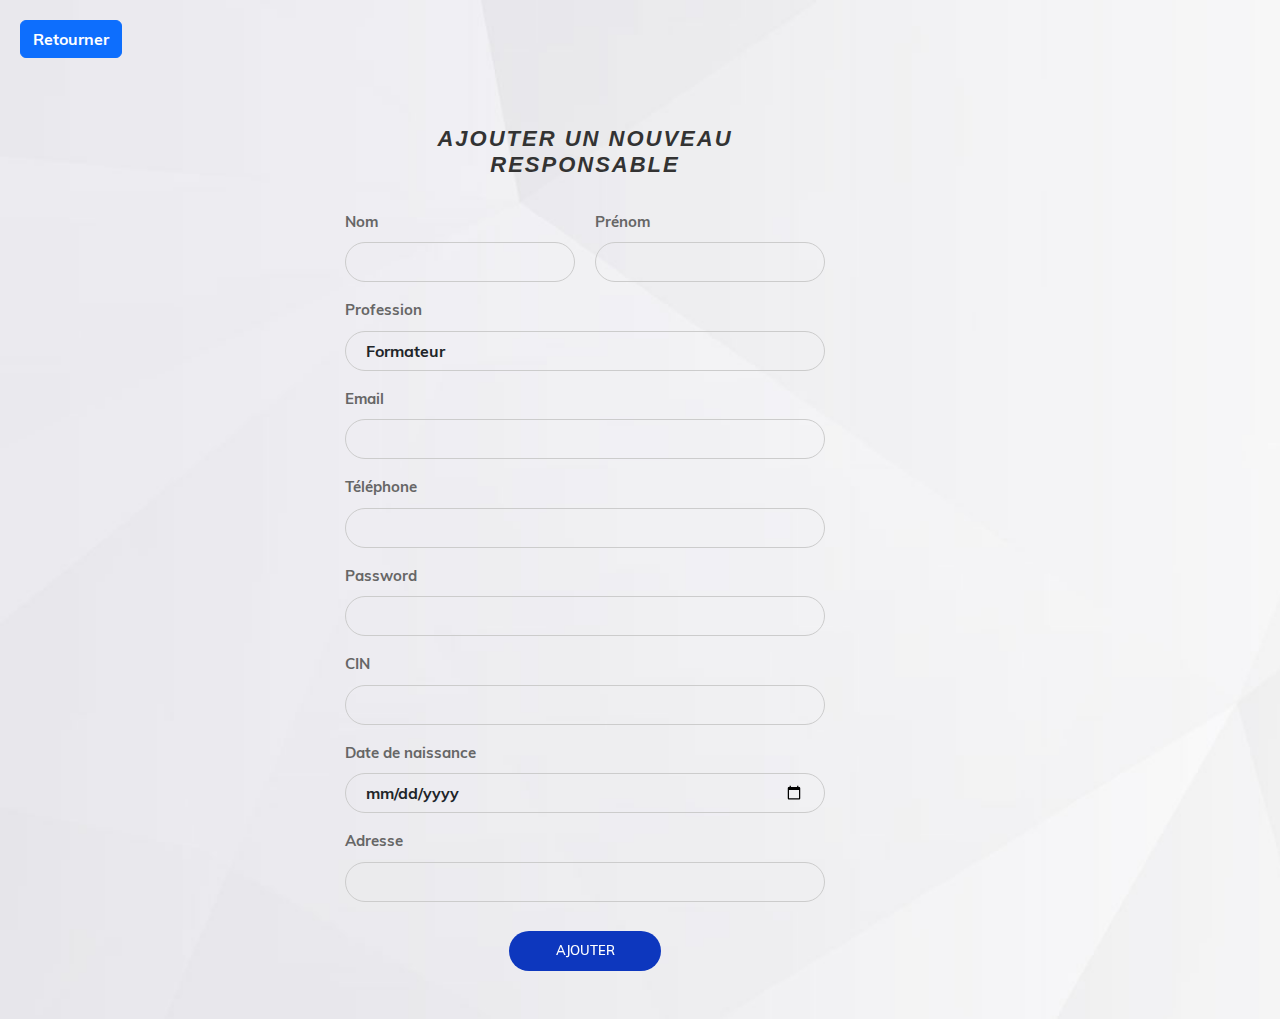
<file: adminn/Actions/ajouter.html>
<!DOCTYPE html>
<html>
	<head>
		<meta charset="utf-8">
		<title>Ajouter un nouvel utilisateur</title>
		<meta name="viewport" content="width=device-width, initial-scale=1.0">

		<!-- MATERIAL DESIGN ICONIC FONT -->
		<link rel="stylesheet" href="https://cdn.jsdelivr.net/npm/bootstrap@5.2.3/dist/css/bootstrap.min.css">
		<link rel="stylesheet" href="../fonts/material-design-iconic-font/css/material-design-iconic-font.min.css"/>
		
		<!-- STYLE CSS -->
		<link rel="stylesheet" href="../css/style.css"/>
	</head>

	<body>

		<div class="wrapper" style="background-image: url('../images/bg-registration-form-2.jpg');">
			<div class="accueil">
				<a class="btn btn-primary" href="../administrateur_accueil.php" style="text-decoration: none;">Retourner</a>
			</div>
			<div class="inner">
				<form method="post" action="../admin/utilisateur_controller.php?action=ajouter">
					<h3><strong><em>Ajouter un nouveau responsable</em></strong></h3>
					<div class="form-group">
						<div class="form-wrapper">
							<label for="">Nom</label>
							<input type="text" name="lastName" class="form-control" required>
						</div>
						<div class="form-wrapper">
							<label for="">Prénom</label>
							<input type="text" name="firstName" class="form-control" required>
						</div>
					</div>
					<div class="form-wrapper">
						<label for="">Profession</label>
						<select class="form-control" name="profession">
							<option value="Formateur">Formateur</option>
							<option value="Responsable de formation">Responsable de formation</option>
							<option value="Comptable">Comptable</option>
							<option value="Receptionniste">Receptionniste</option>
						</select>
					</div>
					<div class="form-wrapper">
						<label for="">Email</label>
						<input type="text" name="email" class="form-control" required>
					</div>
					<input type="hidden" name="status" value="0">
					<div class="form-wrapper">
						<label for="">Téléphone</label>
						<input type="tele" name="telephone" class="form-control" required>
					</div>
					<div class="form-wrapper">
						<label for="">Password</label>
						<input type="password" name="password" class="form-control" required>
					</div>
					<div class="form-wrapper">
						<label for="">CIN</label>
						<input type="text" name="CIN" class="form-control" required>
					</div>
					<div class="form-wrapper">
						<label for="">Date de naissance</label>
						<input type="date" name="birthdate" class="form-control" required>
					</div>
					<div class="form-wrapper">
						<label for="">Adresse</label>
						<input type="text" name="adress" class="form-control" required>
					</div>
					<button type="submit" value="Ajouter">Ajouter</button>
				</form>
			</div>
		</div>
		
	</body><!-- This templates was made by Colorlib (https://colorlib.com) -->
</html>
</file>
<file: adminn/css/style.css>
@font-face {
  font-family: "Muli-Regular";
  src: url("../fonts/muli/Muli-Regular.ttf"); }
@font-face {
  font-family: "Muli-SemiBold";
  src: url("../fonts/muli/Muli-SemiBold.ttf"); }
@font-face {
  font-family: "Muli-Bold";
  src: url("../fonts/muli/Muli-Bold.ttf"); }
* {
  -webkit-box-sizing: border-box;
  -moz-box-sizing: border-box;
  box-sizing: border-box; }

body {
  font-family: "Muli-Bold";
  color: #666;
  font-size: 15px;
  margin: 0;
  overflow-x: hidden;
   }

header {
  margin-left: 50px;
  margin-top: 15px;
}



input, textarea, select, button {
  font-family: "Muli-Regular";
  color: #333;
  font-size: 13px; }

p, h1, h2, h3, h4, h5, h6, ul {
  margin: 0; }

img {
  max-width: 100%; }

ul {
  padding-left: 0;
  margin-bottom: 0; }

a:hover {
  text-decoration: none; }

:focus {
  outline: none; }

.wrapper {
  min-height: 100vh;
  background-size: cover;
  background-repeat: no-repeat;
  display: block;
  align-items: center; }

.inner {
  min-width: 1050px;
  margin-left: 300px;
  padding-top: 68px;
  padding-bottom: 48px;
   }
  .inner h3 {
    text-transform: uppercase;
    font-size: 22px;
    font-family: 'Trebuchet MS', 'Lucida Sans Unicode', 'Lucida Grande', 'Lucida Sans', Arial, sans-serif;
    text-align: center;
    margin-bottom: 32px;
    color: #333;
    letter-spacing: 2px; }

.accueil{
  padding-top: 20px;
  padding-left: 20px;
}

form {
  width: 50%;
  padding-left: 45px; }

.form-group {
  display: flex; }
  .form-group .form-wrapper {
    width: 50%; }
    .form-group .form-wrapper:first-child {
      margin-right: 20px; }

.form-wrapper {
  margin-bottom: 17px; }
  .form-wrapper label {
    margin-bottom: 9px;
    display: block; }

.form-control {
  border: 1px solid #ccc;
  display: block;
  width: 100%;
  height: 40px;
  padding: 0 20px;
  border-radius: 20px;
  font-family: "Muli-Bold";
  background: none; }
  .form-control:focus {
    border: 1px solid blue; }

select {
  -moz-appearance: none;
  -webkit-appearance: none;
  cursor: pointer;
  padding-left: 20px; }
  select option[value=""][disabled] {
    display: none; }

button {
  border: none;
  width: 152px;
  height: 40px;
  margin: auto;
  margin-top: 29px;
  cursor: pointer;
  display: flex;
  align-items: center;
  justify-content: center;
  padding: 0;
  background: #0d37be;
  font-size: 13px;
  color: #fff;
  text-transform: uppercase;
  font-family: "Muli-SemiBold";
  border-radius: 20px;
  overflow: hidden;
  -webkit-transform: perspective(1px) translateZ(0);
  transform: perspective(1px) translateZ(0);
  box-shadow: 0 0 1px rgba(0, 0, 0, 0);
  position: relative;
  -webkit-transition-property: color;
  transition-property: color;
  -webkit-transition-duration: 0.5s;
  transition-duration: 0.5s; }
  button:before {
    content: "";
    position: absolute;
    z-index: -1;
    top: 0;
    left: 0;
    right: 0;
    bottom: 0;
    background: #739df8;
    -webkit-transform: scaleX(0);
    transform: scaleX(0);
    -webkit-transform-origin: 0 50%;
    transform-origin: 0 50%;
    -webkit-transition-property: transform;
    transition-property: transform;
    -webkit-transition-duration: 0.5s;
    transition-duration: 0.5s;
    -webkit-transition-timing-function: ease-out;
    transition-timing-function: ease-out; }
  button:hover:before {
    -webkit-transform: scaleX(1);
    transform: scaleX(1);
    -webkit-transition-timing-function: cubic-bezier(0.52, 1.64, 0.37, 0.66);
    transition-timing-function: cubic-bezier(0.52, 1.64, 0.37, 0.66); }

.checkbox {
  position: relative; }
  .checkbox label {
    padding-left: 22px;
    cursor: pointer; }
  .checkbox input {
    position: absolute;
    opacity: 0;
    cursor: pointer; }
  .checkbox input:checked ~ .checkmark:after {
    display: block; }

.checkmark {
  position: absolute;
  top: 50%;
  left: 0;
  transform: translateY(-50%);
  height: 12px;
  width: 13px;
  border-radius: 2px;
  background-color: #ebebeb;
  border: 1px solid #ccc;
  font-family: Material-Design-Iconic-Font;
  color: #000;
  font-size: 10px;
  font-weight: bolder; }
  .checkmark:after {
    position: absolute;
    top: 50%;
    left: 50%;
    transform: translate(-50%, -50%);
    display: none;
    content: '\f26b'; }

@media (max-width: 991px) {
  .inner {
    min-width: 768px; } }
@media (max-width: 767px) {
  .inner {
    min-width: auto;
    background: none;
    padding-top: 0;
    padding-bottom: 0; }

  form {
    width: 100%;
    padding-right: 15px;
    padding-left: 15px; } }



/*# sourceMappingURL=style.css.map */
</file>
<file: adminn/fonts/material-design-iconic-font/css/material-design-iconic-font.min.css>
@font-face{font-family:Material-Design-Iconic-Font;src:url(../fonts/Material-Design-Iconic-Font.woff2?v=2.2.0) format('woff2'),url(../fonts/Material-Design-Iconic-Font.woff?v=2.2.0) format('woff'),url(../fonts/Material-Design-Iconic-Font.ttf?v=2.2.0) format('truetype')}.zmdi{display:inline-block;font:normal normal normal 14px/1 'Material-Design-Iconic-Font';font-size:inherit;text-rendering:auto;-webkit-font-smoothing:antialiased;-moz-osx-font-smoothing:grayscale}.zmdi-hc-lg{font-size:1.33333333em;line-height:.75em;vertical-align:-15%}.zmdi-hc-2x{font-size:2em}.zmdi-hc-3x{font-size:3em}.zmdi-hc-4x{font-size:4em}.zmdi-hc-5x{font-size:5em}.zmdi-hc-fw{width:1.28571429em;text-align:center}.zmdi-hc-ul{padding-left:0;margin-left:2.14285714em;list-style-type:none}.zmdi-hc-ul>li{position:relative}.zmdi-hc-li{position:absolute;left:-2.14285714em;width:2.14285714em;top:.14285714em;text-align:center}.zmdi-hc-li.zmdi-hc-lg{left:-1.85714286em}.zmdi-hc-border{padding:.1em .25em;border:solid .1em #9e9e9e;border-radius:2px}.zmdi-hc-border-circle{padding:.1em .25em;border:solid .1em #9e9e9e;border-radius:50%}.zmdi.pull-left{float:left;margin-right:.15em}.zmdi.pull-right{float:right;margin-left:.15em}.zmdi-hc-spin{-webkit-animation:zmdi-spin 1.5s infinite linear;animation:zmdi-spin 1.5s infinite linear}.zmdi-hc-spin-reverse{-webkit-animation:zmdi-spin-reverse 1.5s infinite linear;animation:zmdi-spin-reverse 1.5s infinite linear}@-webkit-keyframes zmdi-spin{0%{-webkit-transform:rotate(0deg);transform:rotate(0deg)}100%{-webkit-transform:rotate(359deg);transform:rotate(359deg)}}@keyframes zmdi-spin{0%{-webkit-transform:rotate(0deg);transform:rotate(0deg)}100%{-webkit-transform:rotate(359deg);transform:rotate(359deg)}}@-webkit-keyframes zmdi-spin-reverse{0%{-webkit-transform:rotate(0deg);transform:rotate(0deg)}100%{-webkit-transform:rotate(-359deg);transform:rotate(-359deg)}}@keyframes zmdi-spin-reverse{0%{-webkit-transform:rotate(0deg);transform:rotate(0deg)}100%{-webkit-transform:rotate(-359deg);transform:rotate(-359deg)}}.zmdi-hc-rotate-90{-webkit-transform:rotate(90deg);-ms-transform:rotate(90deg);transform:rotate(90deg)}.zmdi-hc-rotate-180{-webkit-transform:rotate(180deg);-ms-transform:rotate(180deg);transform:rotate(180deg)}.zmdi-hc-rotate-270{-webkit-transform:rotate(270deg);-ms-transform:rotate(270deg);transform:rotate(270deg)}.zmdi-hc-flip-horizontal{-webkit-transform:scale(-1,1);-ms-transform:scale(-1,1);transform:scale(-1,1)}.zmdi-hc-flip-vertical{-webkit-transform:scale(1,-1);-ms-transform:scale(1,-1);transform:scale(1,-1)}.zmdi-hc-stack{position:relative;display:inline-block;width:2em;height:2em;line-height:2em;vertical-align:middle}.zmdi-hc-stack-1x,.zmdi-hc-stack-2x{position:absolute;left:0;width:100%;text-align:center}.zmdi-hc-stack-1x{line-height:inherit}.zmdi-hc-stack-2x{font-size:2em}.zmdi-hc-inverse{color:#fff}.zmdi-3d-rotation:before{content:'\f101'}.zmdi-airplane-off:before{content:'\f102'}.zmdi-airplane:before{content:'\f103'}.zmdi-album:before{content:'\f104'}.zmdi-archive:before{content:'\f105'}.zmdi-assignment-account:before{content:'\f106'}.zmdi-assignment-alert:before{content:'\f107'}.zmdi-assignment-check:before{content:'\f108'}.zmdi-assignment-o:before{content:'\f109'}.zmdi-assignment-return:before{content:'\f10a'}.zmdi-assignment-returned:before{content:'\f10b'}.zmdi-assignment:before{content:'\f10c'}.zmdi-attachment-alt:before{content:'\f10d'}.zmdi-attachment:before{content:'\f10e'}.zmdi-audio:before{content:'\f10f'}.zmdi-badge-check:before{content:'\f110'}.zmdi-balance-wallet:before{content:'\f111'}.zmdi-balance:before{content:'\f112'}.zmdi-battery-alert:before{content:'\f113'}.zmdi-battery-flash:before{content:'\f114'}.zmdi-battery-unknown:before{content:'\f115'}.zmdi-battery:before{content:'\f116'}.zmdi-bike:before{content:'\f117'}.zmdi-block-alt:before{content:'\f118'}.zmdi-block:before{content:'\f119'}.zmdi-boat:before{content:'\f11a'}.zmdi-book-image:before{content:'\f11b'}.zmdi-book:before{content:'\f11c'}.zmdi-bookmark-outline:before{content:'\f11d'}.zmdi-bookmark:before{content:'\f11e'}.zmdi-brush:before{content:'\f11f'}.zmdi-bug:before{content:'\f120'}.zmdi-bus:before{content:'\f121'}.zmdi-cake:before{content:'\f122'}.zmdi-car-taxi:before{content:'\f123'}.zmdi-car-wash:before{content:'\f124'}.zmdi-car:before{content:'\f125'}.zmdi-card-giftcard:before{content:'\f126'}.zmdi-card-membership:before{content:'\f127'}.zmdi-card-travel:before{content:'\f128'}.zmdi-card:before{content:'\f129'}.zmdi-case-check:before{content:'\f12a'}.zmdi-case-download:before{content:'\f12b'}.zmdi-case-play:before{content:'\f12c'}.zmdi-case:before{content:'\f12d'}.zmdi-cast-connected:before{content:'\f12e'}.zmdi-cast:before{content:'\f12f'}.zmdi-chart-donut:before{content:'\f130'}.zmdi-chart:before{content:'\f131'}.zmdi-city-alt:before{content:'\f132'}.zmdi-city:before{content:'\f133'}.zmdi-close-circle-o:before{content:'\f134'}.zmdi-close-circle:before{content:'\f135'}.zmdi-close:before{content:'\f136'}.zmdi-cocktail:before{content:'\f137'}.zmdi-code-setting:before{content:'\f138'}.zmdi-code-smartphone:before{content:'\f139'}.zmdi-code:before{content:'\f13a'}.zmdi-coffee:before{content:'\f13b'}.zmdi-collection-bookmark:before{content:'\f13c'}.zmdi-collection-case-play:before{content:'\f13d'}.zmdi-collection-folder-image:before{content:'\f13e'}.zmdi-collection-image-o:before{content:'\f13f'}.zmdi-collection-image:before{content:'\f140'}.zmdi-collection-item-1:before{content:'\f141'}.zmdi-collection-item-2:before{content:'\f142'}.zmdi-collection-item-3:before{content:'\f143'}.zmdi-collection-item-4:before{content:'\f144'}.zmdi-collection-item-5:before{content:'\f145'}.zmdi-collection-item-6:before{content:'\f146'}.zmdi-collection-item-7:before{content:'\f147'}.zmdi-collection-item-8:before{content:'\f148'}.zmdi-collection-item-9-plus:before{content:'\f149'}.zmdi-collection-item-9:before{content:'\f14a'}.zmdi-collection-item:before{content:'\f14b'}.zmdi-collection-music:before{content:'\f14c'}.zmdi-collection-pdf:before{content:'\f14d'}.zmdi-collection-plus:before{content:'\f14e'}.zmdi-collection-speaker:before{content:'\f14f'}.zmdi-collection-text:before{content:'\f150'}.zmdi-collection-video:before{content:'\f151'}.zmdi-compass:before{content:'\f152'}.zmdi-cutlery:before{content:'\f153'}.zmdi-delete:before{content:'\f154'}.zmdi-dialpad:before{content:'\f155'}.zmdi-dns:before{content:'\f156'}.zmdi-drink:before{content:'\f157'}.zmdi-edit:before{content:'\f158'}.zmdi-email-open:before{content:'\f159'}.zmdi-email:before{content:'\f15a'}.zmdi-eye-off:before{content:'\f15b'}.zmdi-eye:before{content:'\f15c'}.zmdi-eyedropper:before{content:'\f15d'}.zmdi-favorite-outline:before{content:'\f15e'}.zmdi-favorite:before{content:'\f15f'}.zmdi-filter-list:before{content:'\f160'}.zmdi-fire:before{content:'\f161'}.zmdi-flag:before{content:'\f162'}.zmdi-flare:before{content:'\f163'}.zmdi-flash-auto:before{content:'\f164'}.zmdi-flash-off:before{content:'\f165'}.zmdi-flash:before{content:'\f166'}.zmdi-flip:before{content:'\f167'}.zmdi-flower-alt:before{content:'\f168'}.zmdi-flower:before{content:'\f169'}.zmdi-font:before{content:'\f16a'}.zmdi-fullscreen-alt:before{content:'\f16b'}.zmdi-fullscreen-exit:before{content:'\f16c'}.zmdi-fullscreen:before{content:'\f16d'}.zmdi-functions:before{content:'\f16e'}.zmdi-gas-station:before{content:'\f16f'}.zmdi-gesture:before{content:'\f170'}.zmdi-globe-alt:before{content:'\f171'}.zmdi-globe-lock:before{content:'\f172'}.zmdi-globe:before{content:'\f173'}.zmdi-graduation-cap:before{content:'\f174'}.zmdi-home:before{content:'\f175'}.zmdi-hospital-alt:before{content:'\f176'}.zmdi-hospital:before{content:'\f177'}.zmdi-hotel:before{content:'\f178'}.zmdi-hourglass-alt:before{content:'\f179'}.zmdi-hourglass-outline:before{content:'\f17a'}.zmdi-hourglass:before{content:'\f17b'}.zmdi-http:before{content:'\f17c'}.zmdi-image-alt:before{content:'\f17d'}.zmdi-image-o:before{content:'\f17e'}.zmdi-image:before{content:'\f17f'}.zmdi-inbox:before{content:'\f180'}.zmdi-invert-colors-off:before{content:'\f181'}.zmdi-invert-colors:before{content:'\f182'}.zmdi-key:before{content:'\f183'}.zmdi-label-alt-outline:before{content:'\f184'}.zmdi-label-alt:before{content:'\f185'}.zmdi-label-heart:before{content:'\f186'}.zmdi-label:before{content:'\f187'}.zmdi-labels:before{content:'\f188'}.zmdi-lamp:before{content:'\f189'}.zmdi-landscape:before{content:'\f18a'}.zmdi-layers-off:before{content:'\f18b'}.zmdi-layers:before{content:'\f18c'}.zmdi-library:before{content:'\f18d'}.zmdi-link:before{content:'\f18e'}.zmdi-lock-open:before{content:'\f18f'}.zmdi-lock-outline:before{content:'\f190'}.zmdi-lock:before{content:'\f191'}.zmdi-mail-reply-all:before{content:'\f192'}.zmdi-mail-reply:before{content:'\f193'}.zmdi-mail-send:before{content:'\f194'}.zmdi-mall:before{content:'\f195'}.zmdi-map:before{content:'\f196'}.zmdi-menu:before{content:'\f197'}.zmdi-money-box:before{content:'\f198'}.zmdi-money-off:before{content:'\f199'}.zmdi-money:before{content:'\f19a'}.zmdi-more-vert:before{content:'\f19b'}.zmdi-more:before{content:'\f19c'}.zmdi-movie-alt:before{content:'\f19d'}.zmdi-movie:before{content:'\f19e'}.zmdi-nature-people:before{content:'\f19f'}.zmdi-nature:before{content:'\f1a0'}.zmdi-navigation:before{content:'\f1a1'}.zmdi-open-in-browser:before{content:'\f1a2'}.zmdi-open-in-new:before{content:'\f1a3'}.zmdi-palette:before{content:'\f1a4'}.zmdi-parking:before{content:'\f1a5'}.zmdi-pin-account:before{content:'\f1a6'}.zmdi-pin-assistant:before{content:'\f1a7'}.zmdi-pin-drop:before{content:'\f1a8'}.zmdi-pin-help:before{content:'\f1a9'}.zmdi-pin-off:before{content:'\f1aa'}.zmdi-pin:before{content:'\f1ab'}.zmdi-pizza:before{content:'\f1ac'}.zmdi-plaster:before{content:'\f1ad'}.zmdi-power-setting:before{content:'\f1ae'}.zmdi-power:before{content:'\f1af'}.zmdi-print:before{content:'\f1b0'}.zmdi-puzzle-piece:before{content:'\f1b1'}.zmdi-quote:before{content:'\f1b2'}.zmdi-railway:before{content:'\f1b3'}.zmdi-receipt:before{content:'\f1b4'}.zmdi-refresh-alt:before{content:'\f1b5'}.zmdi-refresh-sync-alert:before{content:'\f1b6'}.zmdi-refresh-sync-off:before{content:'\f1b7'}.zmdi-refresh-sync:before{content:'\f1b8'}.zmdi-refresh:before{content:'\f1b9'}.zmdi-roller:before{content:'\f1ba'}.zmdi-ruler:before{content:'\f1bb'}.zmdi-scissors:before{content:'\f1bc'}.zmdi-screen-rotation-lock:before{content:'\f1bd'}.zmdi-screen-rotation:before{content:'\f1be'}.zmdi-search-for:before{content:'\f1bf'}.zmdi-search-in-file:before{content:'\f1c0'}.zmdi-search-in-page:before{content:'\f1c1'}.zmdi-search-replace:before{content:'\f1c2'}.zmdi-search:before{content:'\f1c3'}.zmdi-seat:before{content:'\f1c4'}.zmdi-settings-square:before{content:'\f1c5'}.zmdi-settings:before{content:'\f1c6'}.zmdi-shield-check:before{content:'\f1c7'}.zmdi-shield-security:before{content:'\f1c8'}.zmdi-shopping-basket:before{content:'\f1c9'}.zmdi-shopping-cart-plus:before{content:'\f1ca'}.zmdi-shopping-cart:before{content:'\f1cb'}.zmdi-sign-in:before{content:'\f1cc'}.zmdi-sort-amount-asc:before{content:'\f1cd'}.zmdi-sort-amount-desc:before{content:'\f1ce'}.zmdi-sort-asc:before{content:'\f1cf'}.zmdi-sort-desc:before{content:'\f1d0'}.zmdi-spellcheck:before{content:'\f1d1'}.zmdi-storage:before{content:'\f1d2'}.zmdi-store-24:before{content:'\f1d3'}.zmdi-store:before{content:'\f1d4'}.zmdi-subway:before{content:'\f1d5'}.zmdi-sun:before{content:'\f1d6'}.zmdi-tab-unselected:before{content:'\f1d7'}.zmdi-tab:before{content:'\f1d8'}.zmdi-tag-close:before{content:'\f1d9'}.zmdi-tag-more:before{content:'\f1da'}.zmdi-tag:before{content:'\f1db'}.zmdi-thumb-down:before{content:'\f1dc'}.zmdi-thumb-up-down:before{content:'\f1dd'}.zmdi-thumb-up:before{content:'\f1de'}.zmdi-ticket-star:before{content:'\f1df'}.zmdi-toll:before{content:'\f1e0'}.zmdi-toys:before{content:'\f1e1'}.zmdi-traffic:before{content:'\f1e2'}.zmdi-translate:before{content:'\f1e3'}.zmdi-triangle-down:before{content:'\f1e4'}.zmdi-triangle-up:before{content:'\f1e5'}.zmdi-truck:before{content:'\f1e6'}.zmdi-turning-sign:before{content:'\f1e7'}.zmdi-wallpaper:before{content:'\f1e8'}.zmdi-washing-machine:before{content:'\f1e9'}.zmdi-window-maximize:before{content:'\f1ea'}.zmdi-window-minimize:before{content:'\f1eb'}.zmdi-window-restore:before{content:'\f1ec'}.zmdi-wrench:before{content:'\f1ed'}.zmdi-zoom-in:before{content:'\f1ee'}.zmdi-zoom-out:before{content:'\f1ef'}.zmdi-alert-circle-o:before{content:'\f1f0'}.zmdi-alert-circle:before{content:'\f1f1'}.zmdi-alert-octagon:before{content:'\f1f2'}.zmdi-alert-polygon:before{content:'\f1f3'}.zmdi-alert-triangle:before{content:'\f1f4'}.zmdi-help-outline:before{content:'\f1f5'}.zmdi-help:before{content:'\f1f6'}.zmdi-info-outline:before{content:'\f1f7'}.zmdi-info:before{content:'\f1f8'}.zmdi-notifications-active:before{content:'\f1f9'}.zmdi-notifications-add:before{content:'\f1fa'}.zmdi-notifications-none:before{content:'\f1fb'}.zmdi-notifications-off:before{content:'\f1fc'}.zmdi-notifications-paused:before{content:'\f1fd'}.zmdi-notifications:before{content:'\f1fe'}.zmdi-account-add:before{content:'\f1ff'}.zmdi-account-box-mail:before{content:'\f200'}.zmdi-account-box-o:before{content:'\f201'}.zmdi-account-box-phone:before{content:'\f202'}.zmdi-account-box:before{content:'\f203'}.zmdi-account-calendar:before{content:'\f204'}.zmdi-account-circle:before{content:'\f205'}.zmdi-account-o:before{content:'\f206'}.zmdi-account:before{content:'\f207'}.zmdi-accounts-add:before{content:'\f208'}.zmdi-accounts-alt:before{content:'\f209'}.zmdi-accounts-list-alt:before{content:'\f20a'}.zmdi-accounts-list:before{content:'\f20b'}.zmdi-accounts-outline:before{content:'\f20c'}.zmdi-accounts:before{content:'\f20d'}.zmdi-face:before{content:'\f20e'}.zmdi-female:before{content:'\f20f'}.zmdi-male-alt:before{content:'\f210'}.zmdi-male-female:before{content:'\f211'}.zmdi-male:before{content:'\f212'}.zmdi-mood-bad:before{content:'\f213'}.zmdi-mood:before{content:'\f214'}.zmdi-run:before{content:'\f215'}.zmdi-walk:before{content:'\f216'}.zmdi-cloud-box:before{content:'\f217'}.zmdi-cloud-circle:before{content:'\f218'}.zmdi-cloud-done:before{content:'\f219'}.zmdi-cloud-download:before{content:'\f21a'}.zmdi-cloud-off:before{content:'\f21b'}.zmdi-cloud-outline-alt:before{content:'\f21c'}.zmdi-cloud-outline:before{content:'\f21d'}.zmdi-cloud-upload:before{content:'\f21e'}.zmdi-cloud:before{content:'\f21f'}.zmdi-download:before{content:'\f220'}.zmdi-file-plus:before{content:'\f221'}.zmdi-file-text:before{content:'\f222'}.zmdi-file:before{content:'\f223'}.zmdi-folder-outline:before{content:'\f224'}.zmdi-folder-person:before{content:'\f225'}.zmdi-folder-star-alt:before{content:'\f226'}.zmdi-folder-star:before{content:'\f227'}.zmdi-folder:before{content:'\f228'}.zmdi-gif:before{content:'\f229'}.zmdi-upload:before{content:'\f22a'}.zmdi-border-all:before{content:'\f22b'}.zmdi-border-bottom:before{content:'\f22c'}.zmdi-border-clear:before{content:'\f22d'}.zmdi-border-color:before{content:'\f22e'}.zmdi-border-horizontal:before{content:'\f22f'}.zmdi-border-inner:before{content:'\f230'}.zmdi-border-left:before{content:'\f231'}.zmdi-border-outer:before{content:'\f232'}.zmdi-border-right:before{content:'\f233'}.zmdi-border-style:before{content:'\f234'}.zmdi-border-top:before{content:'\f235'}.zmdi-border-vertical:before{content:'\f236'}.zmdi-copy:before{content:'\f237'}.zmdi-crop:before{content:'\f238'}.zmdi-format-align-center:before{content:'\f239'}.zmdi-format-align-justify:before{content:'\f23a'}.zmdi-format-align-left:before{content:'\f23b'}.zmdi-format-align-right:before{content:'\f23c'}.zmdi-format-bold:before{content:'\f23d'}.zmdi-format-clear-all:before{content:'\f23e'}.zmdi-format-clear:before{content:'\f23f'}.zmdi-format-color-fill:before{content:'\f240'}.zmdi-format-color-reset:before{content:'\f241'}.zmdi-format-color-text:before{content:'\f242'}.zmdi-format-indent-decrease:before{content:'\f243'}.zmdi-format-indent-increase:before{content:'\f244'}.zmdi-format-italic:before{content:'\f245'}.zmdi-format-line-spacing:before{content:'\f246'}.zmdi-format-list-bulleted:before{content:'\f247'}.zmdi-format-list-numbered:before{content:'\f248'}.zmdi-format-ltr:before{content:'\f249'}.zmdi-format-rtl:before{content:'\f24a'}.zmdi-format-size:before{content:'\f24b'}.zmdi-format-strikethrough-s:before{content:'\f24c'}.zmdi-format-strikethrough:before{content:'\f24d'}.zmdi-format-subject:before{content:'\f24e'}.zmdi-format-underlined:before{content:'\f24f'}.zmdi-format-valign-bottom:before{content:'\f250'}.zmdi-format-valign-center:before{content:'\f251'}.zmdi-format-valign-top:before{content:'\f252'}.zmdi-redo:before{content:'\f253'}.zmdi-select-all:before{content:'\f254'}.zmdi-space-bar:before{content:'\f255'}.zmdi-text-format:before{content:'\f256'}.zmdi-transform:before{content:'\f257'}.zmdi-undo:before{content:'\f258'}.zmdi-wrap-text:before{content:'\f259'}.zmdi-comment-alert:before{content:'\f25a'}.zmdi-comment-alt-text:before{content:'\f25b'}.zmdi-comment-alt:before{content:'\f25c'}.zmdi-comment-edit:before{content:'\f25d'}.zmdi-comment-image:before{content:'\f25e'}.zmdi-comment-list:before{content:'\f25f'}.zmdi-comment-more:before{content:'\f260'}.zmdi-comment-outline:before{content:'\f261'}.zmdi-comment-text-alt:before{content:'\f262'}.zmdi-comment-text:before{content:'\f263'}.zmdi-comment-video:before{content:'\f264'}.zmdi-comment:before{content:'\f265'}.zmdi-comments:before{content:'\f266'}.zmdi-check-all:before{content:'\f267'}.zmdi-check-circle-u:before{content:'\f268'}.zmdi-check-circle:before{content:'\f269'}.zmdi-check-square:before{content:'\f26a'}.zmdi-check:before{content:'\f26b'}.zmdi-circle-o:before{content:'\f26c'}.zmdi-circle:before{content:'\f26d'}.zmdi-dot-circle-alt:before{content:'\f26e'}.zmdi-dot-circle:before{content:'\f26f'}.zmdi-minus-circle-outline:before{content:'\f270'}.zmdi-minus-circle:before{content:'\f271'}.zmdi-minus-square:before{content:'\f272'}.zmdi-minus:before{content:'\f273'}.zmdi-plus-circle-o-duplicate:before{content:'\f274'}.zmdi-plus-circle-o:before{content:'\f275'}.zmdi-plus-circle:before{content:'\f276'}.zmdi-plus-square:before{content:'\f277'}.zmdi-plus:before{content:'\f278'}.zmdi-square-o:before{content:'\f279'}.zmdi-star-circle:before{content:'\f27a'}.zmdi-star-half:before{content:'\f27b'}.zmdi-star-outline:before{content:'\f27c'}.zmdi-star:before{content:'\f27d'}.zmdi-bluetooth-connected:before{content:'\f27e'}.zmdi-bluetooth-off:before{content:'\f27f'}.zmdi-bluetooth-search:before{content:'\f280'}.zmdi-bluetooth-setting:before{content:'\f281'}.zmdi-bluetooth:before{content:'\f282'}.zmdi-camera-add:before{content:'\f283'}.zmdi-camera-alt:before{content:'\f284'}.zmdi-camera-bw:before{content:'\f285'}.zmdi-camera-front:before{content:'\f286'}.zmdi-camera-mic:before{content:'\f287'}.zmdi-camera-party-mode:before{content:'\f288'}.zmdi-camera-rear:before{content:'\f289'}.zmdi-camera-roll:before{content:'\f28a'}.zmdi-camera-switch:before{content:'\f28b'}.zmdi-camera:before{content:'\f28c'}.zmdi-card-alert:before{content:'\f28d'}.zmdi-card-off:before{content:'\f28e'}.zmdi-card-sd:before{content:'\f28f'}.zmdi-card-sim:before{content:'\f290'}.zmdi-desktop-mac:before{content:'\f291'}.zmdi-desktop-windows:before{content:'\f292'}.zmdi-device-hub:before{content:'\f293'}.zmdi-devices-off:before{content:'\f294'}.zmdi-devices:before{content:'\f295'}.zmdi-dock:before{content:'\f296'}.zmdi-floppy:before{content:'\f297'}.zmdi-gamepad:before{content:'\f298'}.zmdi-gps-dot:before{content:'\f299'}.zmdi-gps-off:before{content:'\f29a'}.zmdi-gps:before{content:'\f29b'}.zmdi-headset-mic:before{content:'\f29c'}.zmdi-headset:before{content:'\f29d'}.zmdi-input-antenna:before{content:'\f29e'}.zmdi-input-composite:before{content:'\f29f'}.zmdi-input-hdmi:before{content:'\f2a0'}.zmdi-input-power:before{content:'\f2a1'}.zmdi-input-svideo:before{content:'\f2a2'}.zmdi-keyboard-hide:before{content:'\f2a3'}.zmdi-keyboard:before{content:'\f2a4'}.zmdi-laptop-chromebook:before{content:'\f2a5'}.zmdi-laptop-mac:before{content:'\f2a6'}.zmdi-laptop:before{content:'\f2a7'}.zmdi-mic-off:before{content:'\f2a8'}.zmdi-mic-outline:before{content:'\f2a9'}.zmdi-mic-setting:before{content:'\f2aa'}.zmdi-mic:before{content:'\f2ab'}.zmdi-mouse:before{content:'\f2ac'}.zmdi-network-alert:before{content:'\f2ad'}.zmdi-network-locked:before{content:'\f2ae'}.zmdi-network-off:before{content:'\f2af'}.zmdi-network-outline:before{content:'\f2b0'}.zmdi-network-setting:before{content:'\f2b1'}.zmdi-network:before{content:'\f2b2'}.zmdi-phone-bluetooth:before{content:'\f2b3'}.zmdi-phone-end:before{content:'\f2b4'}.zmdi-phone-forwarded:before{content:'\f2b5'}.zmdi-phone-in-talk:before{content:'\f2b6'}.zmdi-phone-locked:before{content:'\f2b7'}.zmdi-phone-missed:before{content:'\f2b8'}.zmdi-phone-msg:before{content:'\f2b9'}.zmdi-phone-paused:before{content:'\f2ba'}.zmdi-phone-ring:before{content:'\f2bb'}.zmdi-phone-setting:before{content:'\f2bc'}.zmdi-phone-sip:before{content:'\f2bd'}.zmdi-phone:before{content:'\f2be'}.zmdi-portable-wifi-changes:before{content:'\f2bf'}.zmdi-portable-wifi-off:before{content:'\f2c0'}.zmdi-portable-wifi:before{content:'\f2c1'}.zmdi-radio:before{content:'\f2c2'}.zmdi-reader:before{content:'\f2c3'}.zmdi-remote-control-alt:before{content:'\f2c4'}.zmdi-remote-control:before{content:'\f2c5'}.zmdi-router:before{content:'\f2c6'}.zmdi-scanner:before{content:'\f2c7'}.zmdi-smartphone-android:before{content:'\f2c8'}.zmdi-smartphone-download:before{content:'\f2c9'}.zmdi-smartphone-erase:before{content:'\f2ca'}.zmdi-smartphone-info:before{content:'\f2cb'}.zmdi-smartphone-iphone:before{content:'\f2cc'}.zmdi-smartphone-landscape-lock:before{content:'\f2cd'}.zmdi-smartphone-landscape:before{content:'\f2ce'}.zmdi-smartphone-lock:before{content:'\f2cf'}.zmdi-smartphone-portrait-lock:before{content:'\f2d0'}.zmdi-smartphone-ring:before{content:'\f2d1'}.zmdi-smartphone-setting:before{content:'\f2d2'}.zmdi-smartphone-setup:before{content:'\f2d3'}.zmdi-smartphone:before{content:'\f2d4'}.zmdi-speaker:before{content:'\f2d5'}.zmdi-tablet-android:before{content:'\f2d6'}.zmdi-tablet-mac:before{content:'\f2d7'}.zmdi-tablet:before{content:'\f2d8'}.zmdi-tv-alt-play:before{content:'\f2d9'}.zmdi-tv-list:before{content:'\f2da'}.zmdi-tv-play:before{content:'\f2db'}.zmdi-tv:before{content:'\f2dc'}.zmdi-usb:before{content:'\f2dd'}.zmdi-videocam-off:before{content:'\f2de'}.zmdi-videocam-switch:before{content:'\f2df'}.zmdi-videocam:before{content:'\f2e0'}.zmdi-watch:before{content:'\f2e1'}.zmdi-wifi-alt-2:before{content:'\f2e2'}.zmdi-wifi-alt:before{content:'\f2e3'}.zmdi-wifi-info:before{content:'\f2e4'}.zmdi-wifi-lock:before{content:'\f2e5'}.zmdi-wifi-off:before{content:'\f2e6'}.zmdi-wifi-outline:before{content:'\f2e7'}.zmdi-wifi:before{content:'\f2e8'}.zmdi-arrow-left-bottom:before{content:'\f2e9'}.zmdi-arrow-left:before{content:'\f2ea'}.zmdi-arrow-merge:before{content:'\f2eb'}.zmdi-arrow-missed:before{content:'\f2ec'}.zmdi-arrow-right-top:before{content:'\f2ed'}.zmdi-arrow-right:before{content:'\f2ee'}.zmdi-arrow-split:before{content:'\f2ef'}.zmdi-arrows:before{content:'\f2f0'}.zmdi-caret-down-circle:before{content:'\f2f1'}.zmdi-caret-down:before{content:'\f2f2'}.zmdi-caret-left-circle:before{content:'\f2f3'}.zmdi-caret-left:before{content:'\f2f4'}.zmdi-caret-right-circle:before{content:'\f2f5'}.zmdi-caret-right:before{content:'\f2f6'}.zmdi-caret-up-circle:before{content:'\f2f7'}.zmdi-caret-up:before{content:'\f2f8'}.zmdi-chevron-down:before{content:'\f2f9'}.zmdi-chevron-left:before{content:'\f2fa'}.zmdi-chevron-right:before{content:'\f2fb'}.zmdi-chevron-up:before{content:'\f2fc'}.zmdi-forward:before{content:'\f2fd'}.zmdi-long-arrow-down:before{content:'\f2fe'}.zmdi-long-arrow-left:before{content:'\f2ff'}.zmdi-long-arrow-return:before{content:'\f300'}.zmdi-long-arrow-right:before{content:'\f301'}.zmdi-long-arrow-tab:before{content:'\f302'}.zmdi-long-arrow-up:before{content:'\f303'}.zmdi-rotate-ccw:before{content:'\f304'}.zmdi-rotate-cw:before{content:'\f305'}.zmdi-rotate-left:before{content:'\f306'}.zmdi-rotate-right:before{content:'\f307'}.zmdi-square-down:before{content:'\f308'}.zmdi-square-right:before{content:'\f309'}.zmdi-swap-alt:before{content:'\f30a'}.zmdi-swap-vertical-circle:before{content:'\f30b'}.zmdi-swap-vertical:before{content:'\f30c'}.zmdi-swap:before{content:'\f30d'}.zmdi-trending-down:before{content:'\f30e'}.zmdi-trending-flat:before{content:'\f30f'}.zmdi-trending-up:before{content:'\f310'}.zmdi-unfold-less:before{content:'\f311'}.zmdi-unfold-more:before{content:'\f312'}.zmdi-apps:before{content:'\f313'}.zmdi-grid-off:before{content:'\f314'}.zmdi-grid:before{content:'\f315'}.zmdi-view-agenda:before{content:'\f316'}.zmdi-view-array:before{content:'\f317'}.zmdi-view-carousel:before{content:'\f318'}.zmdi-view-column:before{content:'\f319'}.zmdi-view-comfy:before{content:'\f31a'}.zmdi-view-compact:before{content:'\f31b'}.zmdi-view-dashboard:before{content:'\f31c'}.zmdi-view-day:before{content:'\f31d'}.zmdi-view-headline:before{content:'\f31e'}.zmdi-view-list-alt:before{content:'\f31f'}.zmdi-view-list:before{content:'\f320'}.zmdi-view-module:before{content:'\f321'}.zmdi-view-quilt:before{content:'\f322'}.zmdi-view-stream:before{content:'\f323'}.zmdi-view-subtitles:before{content:'\f324'}.zmdi-view-toc:before{content:'\f325'}.zmdi-view-web:before{content:'\f326'}.zmdi-view-week:before{content:'\f327'}.zmdi-widgets:before{content:'\f328'}.zmdi-alarm-check:before{content:'\f329'}.zmdi-alarm-off:before{content:'\f32a'}.zmdi-alarm-plus:before{content:'\f32b'}.zmdi-alarm-snooze:before{content:'\f32c'}.zmdi-alarm:before{content:'\f32d'}.zmdi-calendar-alt:before{content:'\f32e'}.zmdi-calendar-check:before{content:'\f32f'}.zmdi-calendar-close:before{content:'\f330'}.zmdi-calendar-note:before{content:'\f331'}.zmdi-calendar:before{content:'\f332'}.zmdi-time-countdown:before{content:'\f333'}.zmdi-time-interval:before{content:'\f334'}.zmdi-time-restore-setting:before{content:'\f335'}.zmdi-time-restore:before{content:'\f336'}.zmdi-time:before{content:'\f337'}.zmdi-timer-off:before{content:'\f338'}.zmdi-timer:before{content:'\f339'}.zmdi-android-alt:before{content:'\f33a'}.zmdi-android:before{content:'\f33b'}.zmdi-apple:before{content:'\f33c'}.zmdi-behance:before{content:'\f33d'}.zmdi-codepen:before{content:'\f33e'}.zmdi-dribbble:before{content:'\f33f'}.zmdi-dropbox:before{content:'\f340'}.zmdi-evernote:before{content:'\f341'}.zmdi-facebook-box:before{content:'\f342'}.zmdi-facebook:before{content:'\f343'}.zmdi-github-box:before{content:'\f344'}.zmdi-github:before{content:'\f345'}.zmdi-google-drive:before{content:'\f346'}.zmdi-google-earth:before{content:'\f347'}.zmdi-google-glass:before{content:'\f348'}.zmdi-google-maps:before{content:'\f349'}.zmdi-google-pages:before{content:'\f34a'}.zmdi-google-play:before{content:'\f34b'}.zmdi-google-plus-box:before{content:'\f34c'}.zmdi-google-plus:before{content:'\f34d'}.zmdi-google:before{content:'\f34e'}.zmdi-instagram:before{content:'\f34f'}.zmdi-language-css3:before{content:'\f350'}.zmdi-language-html5:before{content:'\f351'}.zmdi-language-javascript:before{content:'\f352'}.zmdi-language-python-alt:before{content:'\f353'}.zmdi-language-python:before{content:'\f354'}.zmdi-lastfm:before{content:'\f355'}.zmdi-linkedin-box:before{content:'\f356'}.zmdi-paypal:before{content:'\f357'}.zmdi-pinterest-box:before{content:'\f358'}.zmdi-pocket:before{content:'\f359'}.zmdi-polymer:before{content:'\f35a'}.zmdi-share:before{content:'\f35b'}.zmdi-stackoverflow:before{content:'\f35c'}.zmdi-steam-square:before{content:'\f35d'}.zmdi-steam:before{content:'\f35e'}.zmdi-twitter-box:before{content:'\f35f'}.zmdi-twitter:before{content:'\f360'}.zmdi-vk:before{content:'\f361'}.zmdi-wikipedia:before{content:'\f362'}.zmdi-windows:before{content:'\f363'}.zmdi-aspect-ratio-alt:before{content:'\f364'}.zmdi-aspect-ratio:before{content:'\f365'}.zmdi-blur-circular:before{content:'\f366'}.zmdi-blur-linear:before{content:'\f367'}.zmdi-blur-off:before{content:'\f368'}.zmdi-blur:before{content:'\f369'}.zmdi-brightness-2:before{content:'\f36a'}.zmdi-brightness-3:before{content:'\f36b'}.zmdi-brightness-4:before{content:'\f36c'}.zmdi-brightness-5:before{content:'\f36d'}.zmdi-brightness-6:before{content:'\f36e'}.zmdi-brightness-7:before{content:'\f36f'}.zmdi-brightness-auto:before{content:'\f370'}.zmdi-brightness-setting:before{content:'\f371'}.zmdi-broken-image:before{content:'\f372'}.zmdi-center-focus-strong:before{content:'\f373'}.zmdi-center-focus-weak:before{content:'\f374'}.zmdi-compare:before{content:'\f375'}.zmdi-crop-16-9:before{content:'\f376'}.zmdi-crop-3-2:before{content:'\f377'}.zmdi-crop-5-4:before{content:'\f378'}.zmdi-crop-7-5:before{content:'\f379'}.zmdi-crop-din:before{content:'\f37a'}.zmdi-crop-free:before{content:'\f37b'}.zmdi-crop-landscape:before{content:'\f37c'}.zmdi-crop-portrait:before{content:'\f37d'}.zmdi-crop-square:before{content:'\f37e'}.zmdi-exposure-alt:before{content:'\f37f'}.zmdi-exposure:before{content:'\f380'}.zmdi-filter-b-and-w:before{content:'\f381'}.zmdi-filter-center-focus:before{content:'\f382'}.zmdi-filter-frames:before{content:'\f383'}.zmdi-filter-tilt-shift:before{content:'\f384'}.zmdi-gradient:before{content:'\f385'}.zmdi-grain:before{content:'\f386'}.zmdi-graphic-eq:before{content:'\f387'}.zmdi-hdr-off:before{content:'\f388'}.zmdi-hdr-strong:before{content:'\f389'}.zmdi-hdr-weak:before{content:'\f38a'}.zmdi-hdr:before{content:'\f38b'}.zmdi-iridescent:before{content:'\f38c'}.zmdi-leak-off:before{content:'\f38d'}.zmdi-leak:before{content:'\f38e'}.zmdi-looks:before{content:'\f38f'}.zmdi-loupe:before{content:'\f390'}.zmdi-panorama-horizontal:before{content:'\f391'}.zmdi-panorama-vertical:before{content:'\f392'}.zmdi-panorama-wide-angle:before{content:'\f393'}.zmdi-photo-size-select-large:before{content:'\f394'}.zmdi-photo-size-select-small:before{content:'\f395'}.zmdi-picture-in-picture:before{content:'\f396'}.zmdi-slideshow:before{content:'\f397'}.zmdi-texture:before{content:'\f398'}.zmdi-tonality:before{content:'\f399'}.zmdi-vignette:before{content:'\f39a'}.zmdi-wb-auto:before{content:'\f39b'}.zmdi-eject-alt:before{content:'\f39c'}.zmdi-eject:before{content:'\f39d'}.zmdi-equalizer:before{content:'\f39e'}.zmdi-fast-forward:before{content:'\f39f'}.zmdi-fast-rewind:before{content:'\f3a0'}.zmdi-forward-10:before{content:'\f3a1'}.zmdi-forward-30:before{content:'\f3a2'}.zmdi-forward-5:before{content:'\f3a3'}.zmdi-hearing:before{content:'\f3a4'}.zmdi-pause-circle-outline:before{content:'\f3a5'}.zmdi-pause-circle:before{content:'\f3a6'}.zmdi-pause:before{content:'\f3a7'}.zmdi-play-circle-outline:before{content:'\f3a8'}.zmdi-play-circle:before{content:'\f3a9'}.zmdi-play:before{content:'\f3aa'}.zmdi-playlist-audio:before{content:'\f3ab'}.zmdi-playlist-plus:before{content:'\f3ac'}.zmdi-repeat-one:before{content:'\f3ad'}.zmdi-repeat:before{content:'\f3ae'}.zmdi-replay-10:before{content:'\f3af'}.zmdi-replay-30:before{content:'\f3b0'}.zmdi-replay-5:before{content:'\f3b1'}.zmdi-replay:before{content:'\f3b2'}.zmdi-shuffle:before{content:'\f3b3'}.zmdi-skip-next:before{content:'\f3b4'}.zmdi-skip-previous:before{content:'\f3b5'}.zmdi-stop:before{content:'\f3b6'}.zmdi-surround-sound:before{content:'\f3b7'}.zmdi-tune:before{content:'\f3b8'}.zmdi-volume-down:before{content:'\f3b9'}.zmdi-volume-mute:before{content:'\f3ba'}.zmdi-volume-off:before{content:'\f3bb'}.zmdi-volume-up:before{content:'\f3bc'}.zmdi-n-1-square:before{content:'\f3bd'}.zmdi-n-2-square:before{content:'\f3be'}.zmdi-n-3-square:before{content:'\f3bf'}.zmdi-n-4-square:before{content:'\f3c0'}.zmdi-n-5-square:before{content:'\f3c1'}.zmdi-n-6-square:before{content:'\f3c2'}.zmdi-neg-1:before{content:'\f3c3'}.zmdi-neg-2:before{content:'\f3c4'}.zmdi-plus-1:before{content:'\f3c5'}.zmdi-plus-2:before{content:'\f3c6'}.zmdi-sec-10:before{content:'\f3c7'}.zmdi-sec-3:before{content:'\f3c8'}.zmdi-zero:before{content:'\f3c9'}.zmdi-airline-seat-flat-angled:before{content:'\f3ca'}.zmdi-airline-seat-flat:before{content:'\f3cb'}.zmdi-airline-seat-individual-suite:before{content:'\f3cc'}.zmdi-airline-seat-legroom-extra:before{content:'\f3cd'}.zmdi-airline-seat-legroom-normal:before{content:'\f3ce'}.zmdi-airline-seat-legroom-reduced:before{content:'\f3cf'}.zmdi-airline-seat-recline-extra:before{content:'\f3d0'}.zmdi-airline-seat-recline-normal:before{content:'\f3d1'}.zmdi-airplay:before{content:'\f3d2'}.zmdi-closed-caption:before{content:'\f3d3'}.zmdi-confirmation-number:before{content:'\f3d4'}.zmdi-developer-board:before{content:'\f3d5'}.zmdi-disc-full:before{content:'\f3d6'}.zmdi-explicit:before{content:'\f3d7'}.zmdi-flight-land:before{content:'\f3d8'}.zmdi-flight-takeoff:before{content:'\f3d9'}.zmdi-flip-to-back:before{content:'\f3da'}.zmdi-flip-to-front:before{content:'\f3db'}.zmdi-group-work:before{content:'\f3dc'}.zmdi-hd:before{content:'\f3dd'}.zmdi-hq:before{content:'\f3de'}.zmdi-markunread-mailbox:before{content:'\f3df'}.zmdi-memory:before{content:'\f3e0'}.zmdi-nfc:before{content:'\f3e1'}.zmdi-play-for-work:before{content:'\f3e2'}.zmdi-power-input:before{content:'\f3e3'}.zmdi-present-to-all:before{content:'\f3e4'}.zmdi-satellite:before{content:'\f3e5'}.zmdi-tap-and-play:before{content:'\f3e6'}.zmdi-vibration:before{content:'\f3e7'}.zmdi-voicemail:before{content:'\f3e8'}.zmdi-group:before{content:'\f3e9'}.zmdi-rss:before{content:'\f3ea'}.zmdi-shape:before{content:'\f3eb'}.zmdi-spinner:before{content:'\f3ec'}.zmdi-ungroup:before{content:'\f3ed'}.zmdi-500px:before{content:'\f3ee'}.zmdi-8tracks:before{content:'\f3ef'}.zmdi-amazon:before{content:'\f3f0'}.zmdi-blogger:before{content:'\f3f1'}.zmdi-delicious:before{content:'\f3f2'}.zmdi-disqus:before{content:'\f3f3'}.zmdi-flattr:before{content:'\f3f4'}.zmdi-flickr:before{content:'\f3f5'}.zmdi-github-alt:before{content:'\f3f6'}.zmdi-google-old:before{content:'\f3f7'}.zmdi-linkedin:before{content:'\f3f8'}.zmdi-odnoklassniki:before{content:'\f3f9'}.zmdi-outlook:before{content:'\f3fa'}.zmdi-paypal-alt:before{content:'\f3fb'}.zmdi-pinterest:before{content:'\f3fc'}.zmdi-playstation:before{content:'\f3fd'}.zmdi-reddit:before{content:'\f3fe'}.zmdi-skype:before{content:'\f3ff'}.zmdi-slideshare:before{content:'\f400'}.zmdi-soundcloud:before{content:'\f401'}.zmdi-tumblr:before{content:'\f402'}.zmdi-twitch:before{content:'\f403'}.zmdi-vimeo:before{content:'\f404'}.zmdi-whatsapp:before{content:'\f405'}.zmdi-xbox:before{content:'\f406'}.zmdi-yahoo:before{content:'\f407'}.zmdi-youtube-play:before{content:'\f408'}.zmdi-youtube:before{content:'\f409'}.zmdi-3d-rotation:before{content:'\f101'}.zmdi-airplane-off:before{content:'\f102'}.zmdi-airplane:before{content:'\f103'}.zmdi-album:before{content:'\f104'}.zmdi-archive:before{content:'\f105'}.zmdi-assignment-account:before{content:'\f106'}.zmdi-assignment-alert:before{content:'\f107'}.zmdi-assignment-check:before{content:'\f108'}.zmdi-assignment-o:before{content:'\f109'}.zmdi-assignment-return:before{content:'\f10a'}.zmdi-assignment-returned:before{content:'\f10b'}.zmdi-assignment:before{content:'\f10c'}.zmdi-attachment-alt:before{content:'\f10d'}.zmdi-attachment:before{content:'\f10e'}.zmdi-audio:before{content:'\f10f'}.zmdi-badge-check:before{content:'\f110'}.zmdi-balance-wallet:before{content:'\f111'}.zmdi-balance:before{content:'\f112'}.zmdi-battery-alert:before{content:'\f113'}.zmdi-battery-flash:before{content:'\f114'}.zmdi-battery-unknown:before{content:'\f115'}.zmdi-battery:before{content:'\f116'}.zmdi-bike:before{content:'\f117'}.zmdi-block-alt:before{content:'\f118'}.zmdi-block:before{content:'\f119'}.zmdi-boat:before{content:'\f11a'}.zmdi-book-image:before{content:'\f11b'}.zmdi-book:before{content:'\f11c'}.zmdi-bookmark-outline:before{content:'\f11d'}.zmdi-bookmark:before{content:'\f11e'}.zmdi-brush:before{content:'\f11f'}.zmdi-bug:before{content:'\f120'}.zmdi-bus:before{content:'\f121'}.zmdi-cake:before{content:'\f122'}.zmdi-car-taxi:before{content:'\f123'}.zmdi-car-wash:before{content:'\f124'}.zmdi-car:before{content:'\f125'}.zmdi-card-giftcard:before{content:'\f126'}.zmdi-card-membership:before{content:'\f127'}.zmdi-card-travel:before{content:'\f128'}.zmdi-card:before{content:'\f129'}.zmdi-case-check:before{content:'\f12a'}.zmdi-case-download:before{content:'\f12b'}.zmdi-case-play:before{content:'\f12c'}.zmdi-case:before{content:'\f12d'}.zmdi-cast-connected:before{content:'\f12e'}.zmdi-cast:before{content:'\f12f'}.zmdi-chart-donut:before{content:'\f130'}.zmdi-chart:before{content:'\f131'}.zmdi-city-alt:before{content:'\f132'}.zmdi-city:before{content:'\f133'}.zmdi-close-circle-o:before{content:'\f134'}.zmdi-close-circle:before{content:'\f135'}.zmdi-close:before{content:'\f136'}.zmdi-cocktail:before{content:'\f137'}.zmdi-code-setting:before{content:'\f138'}.zmdi-code-smartphone:before{content:'\f139'}.zmdi-code:before{content:'\f13a'}.zmdi-coffee:before{content:'\f13b'}.zmdi-collection-bookmark:before{content:'\f13c'}.zmdi-collection-case-play:before{content:'\f13d'}.zmdi-collection-folder-image:before{content:'\f13e'}.zmdi-collection-image-o:before{content:'\f13f'}.zmdi-collection-image:before{content:'\f140'}.zmdi-collection-item-1:before{content:'\f141'}.zmdi-collection-item-2:before{content:'\f142'}.zmdi-collection-item-3:before{content:'\f143'}.zmdi-collection-item-4:before{content:'\f144'}.zmdi-collection-item-5:before{content:'\f145'}.zmdi-collection-item-6:before{content:'\f146'}.zmdi-collection-item-7:before{content:'\f147'}.zmdi-collection-item-8:before{content:'\f148'}.zmdi-collection-item-9-plus:before{content:'\f149'}.zmdi-collection-item-9:before{content:'\f14a'}.zmdi-collection-item:before{content:'\f14b'}.zmdi-collection-music:before{content:'\f14c'}.zmdi-collection-pdf:before{content:'\f14d'}.zmdi-collection-plus:before{content:'\f14e'}.zmdi-collection-speaker:before{content:'\f14f'}.zmdi-collection-text:before{content:'\f150'}.zmdi-collection-video:before{content:'\f151'}.zmdi-compass:before{content:'\f152'}.zmdi-cutlery:before{content:'\f153'}.zmdi-delete:before{content:'\f154'}.zmdi-dialpad:before{content:'\f155'}.zmdi-dns:before{content:'\f156'}.zmdi-drink:before{content:'\f157'}.zmdi-edit:before{content:'\f158'}.zmdi-email-open:before{content:'\f159'}.zmdi-email:before{content:'\f15a'}.zmdi-eye-off:before{content:'\f15b'}.zmdi-eye:before{content:'\f15c'}.zmdi-eyedropper:before{content:'\f15d'}.zmdi-favorite-outline:before{content:'\f15e'}.zmdi-favorite:before{content:'\f15f'}.zmdi-filter-list:before{content:'\f160'}.zmdi-fire:before{content:'\f161'}.zmdi-flag:before{content:'\f162'}.zmdi-flare:before{content:'\f163'}.zmdi-flash-auto:before{content:'\f164'}.zmdi-flash-off:before{content:'\f165'}.zmdi-flash:before{content:'\f166'}.zmdi-flip:before{content:'\f167'}.zmdi-flower-alt:before{content:'\f168'}.zmdi-flower:before{content:'\f169'}.zmdi-font:before{content:'\f16a'}.zmdi-fullscreen-alt:before{content:'\f16b'}.zmdi-fullscreen-exit:before{content:'\f16c'}.zmdi-fullscreen:before{content:'\f16d'}.zmdi-functions:before{content:'\f16e'}.zmdi-gas-station:before{content:'\f16f'}.zmdi-gesture:before{content:'\f170'}.zmdi-globe-alt:before{content:'\f171'}.zmdi-globe-lock:before{content:'\f172'}.zmdi-globe:before{content:'\f173'}.zmdi-graduation-cap:before{content:'\f174'}.zmdi-home:before{content:'\f175'}.zmdi-hospital-alt:before{content:'\f176'}.zmdi-hospital:before{content:'\f177'}.zmdi-hotel:before{content:'\f178'}.zmdi-hourglass-alt:before{content:'\f179'}.zmdi-hourglass-outline:before{content:'\f17a'}.zmdi-hourglass:before{content:'\f17b'}.zmdi-http:before{content:'\f17c'}.zmdi-image-alt:before{content:'\f17d'}.zmdi-image-o:before{content:'\f17e'}.zmdi-image:before{content:'\f17f'}.zmdi-inbox:before{content:'\f180'}.zmdi-invert-colors-off:before{content:'\f181'}.zmdi-invert-colors:before{content:'\f182'}.zmdi-key:before{content:'\f183'}.zmdi-label-alt-outline:before{content:'\f184'}.zmdi-label-alt:before{content:'\f185'}.zmdi-label-heart:before{content:'\f186'}.zmdi-label:before{content:'\f187'}.zmdi-labels:before{content:'\f188'}.zmdi-lamp:before{content:'\f189'}.zmdi-landscape:before{content:'\f18a'}.zmdi-layers-off:before{content:'\f18b'}.zmdi-layers:before{content:'\f18c'}.zmdi-library:before{content:'\f18d'}.zmdi-link:before{content:'\f18e'}.zmdi-lock-open:before{content:'\f18f'}.zmdi-lock-outline:before{content:'\f190'}.zmdi-lock:before{content:'\f191'}.zmdi-mail-reply-all:before{content:'\f192'}.zmdi-mail-reply:before{content:'\f193'}.zmdi-mail-send:before{content:'\f194'}.zmdi-mall:before{content:'\f195'}.zmdi-map:before{content:'\f196'}.zmdi-menu:before{content:'\f197'}.zmdi-money-box:before{content:'\f198'}.zmdi-money-off:before{content:'\f199'}.zmdi-money:before{content:'\f19a'}.zmdi-more-vert:before{content:'\f19b'}.zmdi-more:before{content:'\f19c'}.zmdi-movie-alt:before{content:'\f19d'}.zmdi-movie:before{content:'\f19e'}.zmdi-nature-people:before{content:'\f19f'}.zmdi-nature:before{content:'\f1a0'}.zmdi-navigation:before{content:'\f1a1'}.zmdi-open-in-browser:before{content:'\f1a2'}.zmdi-open-in-new:before{content:'\f1a3'}.zmdi-palette:before{content:'\f1a4'}.zmdi-parking:before{content:'\f1a5'}.zmdi-pin-account:before{content:'\f1a6'}.zmdi-pin-assistant:before{content:'\f1a7'}.zmdi-pin-drop:before{content:'\f1a8'}.zmdi-pin-help:before{content:'\f1a9'}.zmdi-pin-off:before{content:'\f1aa'}.zmdi-pin:before{content:'\f1ab'}.zmdi-pizza:before{content:'\f1ac'}.zmdi-plaster:before{content:'\f1ad'}.zmdi-power-setting:before{content:'\f1ae'}.zmdi-power:before{content:'\f1af'}.zmdi-print:before{content:'\f1b0'}.zmdi-puzzle-piece:before{content:'\f1b1'}.zmdi-quote:before{content:'\f1b2'}.zmdi-railway:before{content:'\f1b3'}.zmdi-receipt:before{content:'\f1b4'}.zmdi-refresh-alt:before{content:'\f1b5'}.zmdi-refresh-sync-alert:before{content:'\f1b6'}.zmdi-refresh-sync-off:before{content:'\f1b7'}.zmdi-refresh-sync:before{content:'\f1b8'}.zmdi-refresh:before{content:'\f1b9'}.zmdi-roller:before{content:'\f1ba'}.zmdi-ruler:before{content:'\f1bb'}.zmdi-scissors:before{content:'\f1bc'}.zmdi-screen-rotation-lock:before{content:'\f1bd'}.zmdi-screen-rotation:before{content:'\f1be'}.zmdi-search-for:before{content:'\f1bf'}.zmdi-search-in-file:before{content:'\f1c0'}.zmdi-search-in-page:before{content:'\f1c1'}.zmdi-search-replace:before{content:'\f1c2'}.zmdi-search:before{content:'\f1c3'}.zmdi-seat:before{content:'\f1c4'}.zmdi-settings-square:before{content:'\f1c5'}.zmdi-settings:before{content:'\f1c6'}.zmdi-shield-check:before{content:'\f1c7'}.zmdi-shield-security:before{content:'\f1c8'}.zmdi-shopping-basket:before{content:'\f1c9'}.zmdi-shopping-cart-plus:before{content:'\f1ca'}.zmdi-shopping-cart:before{content:'\f1cb'}.zmdi-sign-in:before{content:'\f1cc'}.zmdi-sort-amount-asc:before{content:'\f1cd'}.zmdi-sort-amount-desc:before{content:'\f1ce'}.zmdi-sort-asc:before{content:'\f1cf'}.zmdi-sort-desc:before{content:'\f1d0'}.zmdi-spellcheck:before{content:'\f1d1'}.zmdi-storage:before{content:'\f1d2'}.zmdi-store-24:before{content:'\f1d3'}.zmdi-store:before{content:'\f1d4'}.zmdi-subway:before{content:'\f1d5'}.zmdi-sun:before{content:'\f1d6'}.zmdi-tab-unselected:before{content:'\f1d7'}.zmdi-tab:before{content:'\f1d8'}.zmdi-tag-close:before{content:'\f1d9'}.zmdi-tag-more:before{content:'\f1da'}.zmdi-tag:before{content:'\f1db'}.zmdi-thumb-down:before{content:'\f1dc'}.zmdi-thumb-up-down:before{content:'\f1dd'}.zmdi-thumb-up:before{content:'\f1de'}.zmdi-ticket-star:before{content:'\f1df'}.zmdi-toll:before{content:'\f1e0'}.zmdi-toys:before{content:'\f1e1'}.zmdi-traffic:before{content:'\f1e2'}.zmdi-translate:before{content:'\f1e3'}.zmdi-triangle-down:before{content:'\f1e4'}.zmdi-triangle-up:before{content:'\f1e5'}.zmdi-truck:before{content:'\f1e6'}.zmdi-turning-sign:before{content:'\f1e7'}.zmdi-wallpaper:before{content:'\f1e8'}.zmdi-washing-machine:before{content:'\f1e9'}.zmdi-window-maximize:before{content:'\f1ea'}.zmdi-window-minimize:before{content:'\f1eb'}.zmdi-window-restore:before{content:'\f1ec'}.zmdi-wrench:before{content:'\f1ed'}.zmdi-zoom-in:before{content:'\f1ee'}.zmdi-zoom-out:before{content:'\f1ef'}.zmdi-alert-circle-o:before{content:'\f1f0'}.zmdi-alert-circle:before{content:'\f1f1'}.zmdi-alert-octagon:before{content:'\f1f2'}.zmdi-alert-polygon:before{content:'\f1f3'}.zmdi-alert-triangle:before{content:'\f1f4'}.zmdi-help-outline:before{content:'\f1f5'}.zmdi-help:before{content:'\f1f6'}.zmdi-info-outline:before{content:'\f1f7'}.zmdi-info:before{content:'\f1f8'}.zmdi-notifications-active:before{content:'\f1f9'}.zmdi-notifications-add:before{content:'\f1fa'}.zmdi-notifications-none:before{content:'\f1fb'}.zmdi-notifications-off:before{content:'\f1fc'}.zmdi-notifications-paused:before{content:'\f1fd'}.zmdi-notifications:before{content:'\f1fe'}.zmdi-account-add:before{content:'\f1ff'}.zmdi-account-box-mail:before{content:'\f200'}.zmdi-account-box-o:before{content:'\f201'}.zmdi-account-box-phone:before{content:'\f202'}.zmdi-account-box:before{content:'\f203'}.zmdi-account-calendar:before{content:'\f204'}.zmdi-account-circle:before{content:'\f205'}.zmdi-account-o:before{content:'\f206'}.zmdi-account:before{content:'\f207'}.zmdi-accounts-add:before{content:'\f208'}.zmdi-accounts-alt:before{content:'\f209'}.zmdi-accounts-list-alt:before{content:'\f20a'}.zmdi-accounts-list:before{content:'\f20b'}.zmdi-accounts-outline:before{content:'\f20c'}.zmdi-accounts:before{content:'\f20d'}.zmdi-face:before{content:'\f20e'}.zmdi-female:before{content:'\f20f'}.zmdi-male-alt:before{content:'\f210'}.zmdi-male-female:before{content:'\f211'}.zmdi-male:before{content:'\f212'}.zmdi-mood-bad:before{content:'\f213'}.zmdi-mood:before{content:'\f214'}.zmdi-run:before{content:'\f215'}.zmdi-walk:before{content:'\f216'}.zmdi-cloud-box:before{content:'\f217'}.zmdi-cloud-circle:before{content:'\f218'}.zmdi-cloud-done:before{content:'\f219'}.zmdi-cloud-download:before{content:'\f21a'}.zmdi-cloud-off:before{content:'\f21b'}.zmdi-cloud-outline-alt:before{content:'\f21c'}.zmdi-cloud-outline:before{content:'\f21d'}.zmdi-cloud-upload:before{content:'\f21e'}.zmdi-cloud:before{content:'\f21f'}.zmdi-download:before{content:'\f220'}.zmdi-file-plus:before{content:'\f221'}.zmdi-file-text:before{content:'\f222'}.zmdi-file:before{content:'\f223'}.zmdi-folder-outline:before{content:'\f224'}.zmdi-folder-person:before{content:'\f225'}.zmdi-folder-star-alt:before{content:'\f226'}.zmdi-folder-star:before{content:'\f227'}.zmdi-folder:before{content:'\f228'}.zmdi-gif:before{content:'\f229'}.zmdi-upload:before{content:'\f22a'}.zmdi-border-all:before{content:'\f22b'}.zmdi-border-bottom:before{content:'\f22c'}.zmdi-border-clear:before{content:'\f22d'}.zmdi-border-color:before{content:'\f22e'}.zmdi-border-horizontal:before{content:'\f22f'}.zmdi-border-inner:before{content:'\f230'}.zmdi-border-left:before{content:'\f231'}.zmdi-border-outer:before{content:'\f232'}.zmdi-border-right:before{content:'\f233'}.zmdi-border-style:before{content:'\f234'}.zmdi-border-top:before{content:'\f235'}.zmdi-border-vertical:before{content:'\f236'}.zmdi-copy:before{content:'\f237'}.zmdi-crop:before{content:'\f238'}.zmdi-format-align-center:before{content:'\f239'}.zmdi-format-align-justify:before{content:'\f23a'}.zmdi-format-align-left:before{content:'\f23b'}.zmdi-format-align-right:before{content:'\f23c'}.zmdi-format-bold:before{content:'\f23d'}.zmdi-format-clear-all:before{content:'\f23e'}.zmdi-format-clear:before{content:'\f23f'}.zmdi-format-color-fill:before{content:'\f240'}.zmdi-format-color-reset:before{content:'\f241'}.zmdi-format-color-text:before{content:'\f242'}.zmdi-format-indent-decrease:before{content:'\f243'}.zmdi-format-indent-increase:before{content:'\f244'}.zmdi-format-italic:before{content:'\f245'}.zmdi-format-line-spacing:before{content:'\f246'}.zmdi-format-list-bulleted:before{content:'\f247'}.zmdi-format-list-numbered:before{content:'\f248'}.zmdi-format-ltr:before{content:'\f249'}.zmdi-format-rtl:before{content:'\f24a'}.zmdi-format-size:before{content:'\f24b'}.zmdi-format-strikethrough-s:before{content:'\f24c'}.zmdi-format-strikethrough:before{content:'\f24d'}.zmdi-format-subject:before{content:'\f24e'}.zmdi-format-underlined:before{content:'\f24f'}.zmdi-format-valign-bottom:before{content:'\f250'}.zmdi-format-valign-center:before{content:'\f251'}.zmdi-format-valign-top:before{content:'\f252'}.zmdi-redo:before{content:'\f253'}.zmdi-select-all:before{content:'\f254'}.zmdi-space-bar:before{content:'\f255'}.zmdi-text-format:before{content:'\f256'}.zmdi-transform:before{content:'\f257'}.zmdi-undo:before{content:'\f258'}.zmdi-wrap-text:before{content:'\f259'}.zmdi-comment-alert:before{content:'\f25a'}.zmdi-comment-alt-text:before{content:'\f25b'}.zmdi-comment-alt:before{content:'\f25c'}.zmdi-comment-edit:before{content:'\f25d'}.zmdi-comment-image:before{content:'\f25e'}.zmdi-comment-list:before{content:'\f25f'}.zmdi-comment-more:before{content:'\f260'}.zmdi-comment-outline:before{content:'\f261'}.zmdi-comment-text-alt:before{content:'\f262'}.zmdi-comment-text:before{content:'\f263'}.zmdi-comment-video:before{content:'\f264'}.zmdi-comment:before{content:'\f265'}.zmdi-comments:before{content:'\f266'}.zmdi-check-all:before{content:'\f267'}.zmdi-check-circle-u:before{content:'\f268'}.zmdi-check-circle:before{content:'\f269'}.zmdi-check-square:before{content:'\f26a'}.zmdi-check:before{content:'\f26b'}.zmdi-circle-o:before{content:'\f26c'}.zmdi-circle:before{content:'\f26d'}.zmdi-dot-circle-alt:before{content:'\f26e'}.zmdi-dot-circle:before{content:'\f26f'}.zmdi-minus-circle-outline:before{content:'\f270'}.zmdi-minus-circle:before{content:'\f271'}.zmdi-minus-square:before{content:'\f272'}.zmdi-minus:before{content:'\f273'}.zmdi-plus-circle-o-duplicate:before{content:'\f274'}.zmdi-plus-circle-o:before{content:'\f275'}.zmdi-plus-circle:before{content:'\f276'}.zmdi-plus-square:before{content:'\f277'}.zmdi-plus:before{content:'\f278'}.zmdi-square-o:before{content:'\f279'}.zmdi-star-circle:before{content:'\f27a'}.zmdi-star-half:before{content:'\f27b'}.zmdi-star-outline:before{content:'\f27c'}.zmdi-star:before{content:'\f27d'}.zmdi-bluetooth-connected:before{content:'\f27e'}.zmdi-bluetooth-off:before{content:'\f27f'}.zmdi-bluetooth-search:before{content:'\f280'}.zmdi-bluetooth-setting:before{content:'\f281'}.zmdi-bluetooth:before{content:'\f282'}.zmdi-camera-add:before{content:'\f283'}.zmdi-camera-alt:before{content:'\f284'}.zmdi-camera-bw:before{content:'\f285'}.zmdi-camera-front:before{content:'\f286'}.zmdi-camera-mic:before{content:'\f287'}.zmdi-camera-party-mode:before{content:'\f288'}.zmdi-camera-rear:before{content:'\f289'}.zmdi-camera-roll:before{content:'\f28a'}.zmdi-camera-switch:before{content:'\f28b'}.zmdi-camera:before{content:'\f28c'}.zmdi-card-alert:before{content:'\f28d'}.zmdi-card-off:before{content:'\f28e'}.zmdi-card-sd:before{content:'\f28f'}.zmdi-card-sim:before{content:'\f290'}.zmdi-desktop-mac:before{content:'\f291'}.zmdi-desktop-windows:before{content:'\f292'}.zmdi-device-hub:before{content:'\f293'}.zmdi-devices-off:before{content:'\f294'}.zmdi-devices:before{content:'\f295'}.zmdi-dock:before{content:'\f296'}.zmdi-floppy:before{content:'\f297'}.zmdi-gamepad:before{content:'\f298'}.zmdi-gps-dot:before{content:'\f299'}.zmdi-gps-off:before{content:'\f29a'}.zmdi-gps:before{content:'\f29b'}.zmdi-headset-mic:before{content:'\f29c'}.zmdi-headset:before{content:'\f29d'}.zmdi-input-antenna:before{content:'\f29e'}.zmdi-input-composite:before{content:'\f29f'}.zmdi-input-hdmi:before{content:'\f2a0'}.zmdi-input-power:before{content:'\f2a1'}.zmdi-input-svideo:before{content:'\f2a2'}.zmdi-keyboard-hide:before{content:'\f2a3'}.zmdi-keyboard:before{content:'\f2a4'}.zmdi-laptop-chromebook:before{content:'\f2a5'}.zmdi-laptop-mac:before{content:'\f2a6'}.zmdi-laptop:before{content:'\f2a7'}.zmdi-mic-off:before{content:'\f2a8'}.zmdi-mic-outline:before{content:'\f2a9'}.zmdi-mic-setting:before{content:'\f2aa'}.zmdi-mic:before{content:'\f2ab'}.zmdi-mouse:before{content:'\f2ac'}.zmdi-network-alert:before{content:'\f2ad'}.zmdi-network-locked:before{content:'\f2ae'}.zmdi-network-off:before{content:'\f2af'}.zmdi-network-outline:before{content:'\f2b0'}.zmdi-network-setting:before{content:'\f2b1'}.zmdi-network:before{content:'\f2b2'}.zmdi-phone-bluetooth:before{content:'\f2b3'}.zmdi-phone-end:before{content:'\f2b4'}.zmdi-phone-forwarded:before{content:'\f2b5'}.zmdi-phone-in-talk:before{content:'\f2b6'}.zmdi-phone-locked:before{content:'\f2b7'}.zmdi-phone-missed:before{content:'\f2b8'}.zmdi-phone-msg:before{content:'\f2b9'}.zmdi-phone-paused:before{content:'\f2ba'}.zmdi-phone-ring:before{content:'\f2bb'}.zmdi-phone-setting:before{content:'\f2bc'}.zmdi-phone-sip:before{content:'\f2bd'}.zmdi-phone:before{content:'\f2be'}.zmdi-portable-wifi-changes:before{content:'\f2bf'}.zmdi-portable-wifi-off:before{content:'\f2c0'}.zmdi-portable-wifi:before{content:'\f2c1'}.zmdi-radio:before{content:'\f2c2'}.zmdi-reader:before{content:'\f2c3'}.zmdi-remote-control-alt:before{content:'\f2c4'}.zmdi-remote-control:before{content:'\f2c5'}.zmdi-router:before{content:'\f2c6'}.zmdi-scanner:before{content:'\f2c7'}.zmdi-smartphone-android:before{content:'\f2c8'}.zmdi-smartphone-download:before{content:'\f2c9'}.zmdi-smartphone-erase:before{content:'\f2ca'}.zmdi-smartphone-info:before{content:'\f2cb'}.zmdi-smartphone-iphone:before{content:'\f2cc'}.zmdi-smartphone-landscape-lock:before{content:'\f2cd'}.zmdi-smartphone-landscape:before{content:'\f2ce'}.zmdi-smartphone-lock:before{content:'\f2cf'}.zmdi-smartphone-portrait-lock:before{content:'\f2d0'}.zmdi-smartphone-ring:before{content:'\f2d1'}.zmdi-smartphone-setting:before{content:'\f2d2'}.zmdi-smartphone-setup:before{content:'\f2d3'}.zmdi-smartphone:before{content:'\f2d4'}.zmdi-speaker:before{content:'\f2d5'}.zmdi-tablet-android:before{content:'\f2d6'}.zmdi-tablet-mac:before{content:'\f2d7'}.zmdi-tablet:before{content:'\f2d8'}.zmdi-tv-alt-play:before{content:'\f2d9'}.zmdi-tv-list:before{content:'\f2da'}.zmdi-tv-play:before{content:'\f2db'}.zmdi-tv:before{content:'\f2dc'}.zmdi-usb:before{content:'\f2dd'}.zmdi-videocam-off:before{content:'\f2de'}.zmdi-videocam-switch:before{content:'\f2df'}.zmdi-videocam:before{content:'\f2e0'}.zmdi-watch:before{content:'\f2e1'}.zmdi-wifi-alt-2:before{content:'\f2e2'}.zmdi-wifi-alt:before{content:'\f2e3'}.zmdi-wifi-info:before{content:'\f2e4'}.zmdi-wifi-lock:before{content:'\f2e5'}.zmdi-wifi-off:before{content:'\f2e6'}.zmdi-wifi-outline:before{content:'\f2e7'}.zmdi-wifi:before{content:'\f2e8'}.zmdi-arrow-left-bottom:before{content:'\f2e9'}.zmdi-arrow-left:before{content:'\f2ea'}.zmdi-arrow-merge:before{content:'\f2eb'}.zmdi-arrow-missed:before{content:'\f2ec'}.zmdi-arrow-right-top:before{content:'\f2ed'}.zmdi-arrow-right:before{content:'\f2ee'}.zmdi-arrow-split:before{content:'\f2ef'}.zmdi-arrows:before{content:'\f2f0'}.zmdi-caret-down-circle:before{content:'\f2f1'}.zmdi-caret-down:before{content:'\f2f2'}.zmdi-caret-left-circle:before{content:'\f2f3'}.zmdi-caret-left:before{content:'\f2f4'}.zmdi-caret-right-circle:before{content:'\f2f5'}.zmdi-caret-right:before{content:'\f2f6'}.zmdi-caret-up-circle:before{content:'\f2f7'}.zmdi-caret-up:before{content:'\f2f8'}.zmdi-chevron-down:before{content:'\f2f9'}.zmdi-chevron-left:before{content:'\f2fa'}.zmdi-chevron-right:before{content:'\f2fb'}.zmdi-chevron-up:before{content:'\f2fc'}.zmdi-forward:before{content:'\f2fd'}.zmdi-long-arrow-down:before{content:'\f2fe'}.zmdi-long-arrow-left:before{content:'\f2ff'}.zmdi-long-arrow-return:before{content:'\f300'}.zmdi-long-arrow-right:before{content:'\f301'}.zmdi-long-arrow-tab:before{content:'\f302'}.zmdi-long-arrow-up:before{content:'\f303'}.zmdi-rotate-ccw:before{content:'\f304'}.zmdi-rotate-cw:before{content:'\f305'}.zmdi-rotate-left:before{content:'\f306'}.zmdi-rotate-right:before{content:'\f307'}.zmdi-square-down:before{content:'\f308'}.zmdi-square-right:before{content:'\f309'}.zmdi-swap-alt:before{content:'\f30a'}.zmdi-swap-vertical-circle:before{content:'\f30b'}.zmdi-swap-vertical:before{content:'\f30c'}.zmdi-swap:before{content:'\f30d'}.zmdi-trending-down:before{content:'\f30e'}.zmdi-trending-flat:before{content:'\f30f'}.zmdi-trending-up:before{content:'\f310'}.zmdi-unfold-less:before{content:'\f311'}.zmdi-unfold-more:before{content:'\f312'}.zmdi-apps:before{content:'\f313'}.zmdi-grid-off:before{content:'\f314'}.zmdi-grid:before{content:'\f315'}.zmdi-view-agenda:before{content:'\f316'}.zmdi-view-array:before{content:'\f317'}.zmdi-view-carousel:before{content:'\f318'}.zmdi-view-column:before{content:'\f319'}.zmdi-view-comfy:before{content:'\f31a'}.zmdi-view-compact:before{content:'\f31b'}.zmdi-view-dashboard:before{content:'\f31c'}.zmdi-view-day:before{content:'\f31d'}.zmdi-view-headline:before{content:'\f31e'}.zmdi-view-list-alt:before{content:'\f31f'}.zmdi-view-list:before{content:'\f320'}.zmdi-view-module:before{content:'\f321'}.zmdi-view-quilt:before{content:'\f322'}.zmdi-view-stream:before{content:'\f323'}.zmdi-view-subtitles:before{content:'\f324'}.zmdi-view-toc:before{content:'\f325'}.zmdi-view-web:before{content:'\f326'}.zmdi-view-week:before{content:'\f327'}.zmdi-widgets:before{content:'\f328'}.zmdi-alarm-check:before{content:'\f329'}.zmdi-alarm-off:before{content:'\f32a'}.zmdi-alarm-plus:before{content:'\f32b'}.zmdi-alarm-snooze:before{content:'\f32c'}.zmdi-alarm:before{content:'\f32d'}.zmdi-calendar-alt:before{content:'\f32e'}.zmdi-calendar-check:before{content:'\f32f'}.zmdi-calendar-close:before{content:'\f330'}.zmdi-calendar-note:before{content:'\f331'}.zmdi-calendar:before{content:'\f332'}.zmdi-time-countdown:before{content:'\f333'}.zmdi-time-interval:before{content:'\f334'}.zmdi-time-restore-setting:before{content:'\f335'}.zmdi-time-restore:before{content:'\f336'}.zmdi-time:before{content:'\f337'}.zmdi-timer-off:before{content:'\f338'}.zmdi-timer:before{content:'\f339'}.zmdi-android-alt:before{content:'\f33a'}.zmdi-android:before{content:'\f33b'}.zmdi-apple:before{content:'\f33c'}.zmdi-behance:before{content:'\f33d'}.zmdi-codepen:before{content:'\f33e'}.zmdi-dribbble:before{content:'\f33f'}.zmdi-dropbox:before{content:'\f340'}.zmdi-evernote:before{content:'\f341'}.zmdi-facebook-box:before{content:'\f342'}.zmdi-facebook:before{content:'\f343'}.zmdi-github-box:before{content:'\f344'}.zmdi-github:before{content:'\f345'}.zmdi-google-drive:before{content:'\f346'}.zmdi-google-earth:before{content:'\f347'}.zmdi-google-glass:before{content:'\f348'}.zmdi-google-maps:before{content:'\f349'}.zmdi-google-pages:before{content:'\f34a'}.zmdi-google-play:before{content:'\f34b'}.zmdi-google-plus-box:before{content:'\f34c'}.zmdi-google-plus:before{content:'\f34d'}.zmdi-google:before{content:'\f34e'}.zmdi-instagram:before{content:'\f34f'}.zmdi-language-css3:before{content:'\f350'}.zmdi-language-html5:before{content:'\f351'}.zmdi-language-javascript:before{content:'\f352'}.zmdi-language-python-alt:before{content:'\f353'}.zmdi-language-python:before{content:'\f354'}.zmdi-lastfm:before{content:'\f355'}.zmdi-linkedin-box:before{content:'\f356'}.zmdi-paypal:before{content:'\f357'}.zmdi-pinterest-box:before{content:'\f358'}.zmdi-pocket:before{content:'\f359'}.zmdi-polymer:before{content:'\f35a'}.zmdi-share:before{content:'\f35b'}.zmdi-stackoverflow:before{content:'\f35c'}.zmdi-steam-square:before{content:'\f35d'}.zmdi-steam:before{content:'\f35e'}.zmdi-twitter-box:before{content:'\f35f'}.zmdi-twitter:before{content:'\f360'}.zmdi-vk:before{content:'\f361'}.zmdi-wikipedia:before{content:'\f362'}.zmdi-windows:before{content:'\f363'}.zmdi-aspect-ratio-alt:before{content:'\f364'}.zmdi-aspect-ratio:before{content:'\f365'}.zmdi-blur-circular:before{content:'\f366'}.zmdi-blur-linear:before{content:'\f367'}.zmdi-blur-off:before{content:'\f368'}.zmdi-blur:before{content:'\f369'}.zmdi-brightness-2:before{content:'\f36a'}.zmdi-brightness-3:before{content:'\f36b'}.zmdi-brightness-4:before{content:'\f36c'}.zmdi-brightness-5:before{content:'\f36d'}.zmdi-brightness-6:before{content:'\f36e'}.zmdi-brightness-7:before{content:'\f36f'}.zmdi-brightness-auto:before{content:'\f370'}.zmdi-brightness-setting:before{content:'\f371'}.zmdi-broken-image:before{content:'\f372'}.zmdi-center-focus-strong:before{content:'\f373'}.zmdi-center-focus-weak:before{content:'\f374'}.zmdi-compare:before{content:'\f375'}.zmdi-crop-16-9:before{content:'\f376'}.zmdi-crop-3-2:before{content:'\f377'}.zmdi-crop-5-4:before{content:'\f378'}.zmdi-crop-7-5:before{content:'\f379'}.zmdi-crop-din:before{content:'\f37a'}.zmdi-crop-free:before{content:'\f37b'}.zmdi-crop-landscape:before{content:'\f37c'}.zmdi-crop-portrait:before{content:'\f37d'}.zmdi-crop-square:before{content:'\f37e'}.zmdi-exposure-alt:before{content:'\f37f'}.zmdi-exposure:before{content:'\f380'}.zmdi-filter-b-and-w:before{content:'\f381'}.zmdi-filter-center-focus:before{content:'\f382'}.zmdi-filter-frames:before{content:'\f383'}.zmdi-filter-tilt-shift:before{content:'\f384'}.zmdi-gradient:before{content:'\f385'}.zmdi-grain:before{content:'\f386'}.zmdi-graphic-eq:before{content:'\f387'}.zmdi-hdr-off:before{content:'\f388'}.zmdi-hdr-strong:before{content:'\f389'}.zmdi-hdr-weak:before{content:'\f38a'}.zmdi-hdr:before{content:'\f38b'}.zmdi-iridescent:before{content:'\f38c'}.zmdi-leak-off:before{content:'\f38d'}.zmdi-leak:before{content:'\f38e'}.zmdi-looks:before{content:'\f38f'}.zmdi-loupe:before{content:'\f390'}.zmdi-panorama-horizontal:before{content:'\f391'}.zmdi-panorama-vertical:before{content:'\f392'}.zmdi-panorama-wide-angle:before{content:'\f393'}.zmdi-photo-size-select-large:before{content:'\f394'}.zmdi-photo-size-select-small:before{content:'\f395'}.zmdi-picture-in-picture:before{content:'\f396'}.zmdi-slideshow:before{content:'\f397'}.zmdi-texture:before{content:'\f398'}.zmdi-tonality:before{content:'\f399'}.zmdi-vignette:before{content:'\f39a'}.zmdi-wb-auto:before{content:'\f39b'}.zmdi-eject-alt:before{content:'\f39c'}.zmdi-eject:before{content:'\f39d'}.zmdi-equalizer:before{content:'\f39e'}.zmdi-fast-forward:before{content:'\f39f'}.zmdi-fast-rewind:before{content:'\f3a0'}.zmdi-forward-10:before{content:'\f3a1'}.zmdi-forward-30:before{content:'\f3a2'}.zmdi-forward-5:before{content:'\f3a3'}.zmdi-hearing:before{content:'\f3a4'}.zmdi-pause-circle-outline:before{content:'\f3a5'}.zmdi-pause-circle:before{content:'\f3a6'}.zmdi-pause:before{content:'\f3a7'}.zmdi-play-circle-outline:before{content:'\f3a8'}.zmdi-play-circle:before{content:'\f3a9'}.zmdi-play:before{content:'\f3aa'}.zmdi-playlist-audio:before{content:'\f3ab'}.zmdi-playlist-plus:before{content:'\f3ac'}.zmdi-repeat-one:before{content:'\f3ad'}.zmdi-repeat:before{content:'\f3ae'}.zmdi-replay-10:before{content:'\f3af'}.zmdi-replay-30:before{content:'\f3b0'}.zmdi-replay-5:before{content:'\f3b1'}.zmdi-replay:before{content:'\f3b2'}.zmdi-shuffle:before{content:'\f3b3'}.zmdi-skip-next:before{content:'\f3b4'}.zmdi-skip-previous:before{content:'\f3b5'}.zmdi-stop:before{content:'\f3b6'}.zmdi-surround-sound:before{content:'\f3b7'}.zmdi-tune:before{content:'\f3b8'}.zmdi-volume-down:before{content:'\f3b9'}.zmdi-volume-mute:before{content:'\f3ba'}.zmdi-volume-off:before{content:'\f3bb'}.zmdi-volume-up:before{content:'\f3bc'}.zmdi-n-1-square:before{content:'\f3bd'}.zmdi-n-2-square:before{content:'\f3be'}.zmdi-n-3-square:before{content:'\f3bf'}.zmdi-n-4-square:before{content:'\f3c0'}.zmdi-n-5-square:before{content:'\f3c1'}.zmdi-n-6-square:before{content:'\f3c2'}.zmdi-neg-1:before{content:'\f3c3'}.zmdi-neg-2:before{content:'\f3c4'}.zmdi-plus-1:before{content:'\f3c5'}.zmdi-plus-2:before{content:'\f3c6'}.zmdi-sec-10:before{content:'\f3c7'}.zmdi-sec-3:before{content:'\f3c8'}.zmdi-zero:before{content:'\f3c9'}.zmdi-airline-seat-flat-angled:before{content:'\f3ca'}.zmdi-airline-seat-flat:before{content:'\f3cb'}.zmdi-airline-seat-individual-suite:before{content:'\f3cc'}.zmdi-airline-seat-legroom-extra:before{content:'\f3cd'}.zmdi-airline-seat-legroom-normal:before{content:'\f3ce'}.zmdi-airline-seat-legroom-reduced:before{content:'\f3cf'}.zmdi-airline-seat-recline-extra:before{content:'\f3d0'}.zmdi-airline-seat-recline-normal:before{content:'\f3d1'}.zmdi-airplay:before{content:'\f3d2'}.zmdi-closed-caption:before{content:'\f3d3'}.zmdi-confirmation-number:before{content:'\f3d4'}.zmdi-developer-board:before{content:'\f3d5'}.zmdi-disc-full:before{content:'\f3d6'}.zmdi-explicit:before{content:'\f3d7'}.zmdi-flight-land:before{content:'\f3d8'}.zmdi-flight-takeoff:before{content:'\f3d9'}.zmdi-flip-to-back:before{content:'\f3da'}.zmdi-flip-to-front:before{content:'\f3db'}.zmdi-group-work:before{content:'\f3dc'}.zmdi-hd:before{content:'\f3dd'}.zmdi-hq:before{content:'\f3de'}.zmdi-markunread-mailbox:before{content:'\f3df'}.zmdi-memory:before{content:'\f3e0'}.zmdi-nfc:before{content:'\f3e1'}.zmdi-play-for-work:before{content:'\f3e2'}.zmdi-power-input:before{content:'\f3e3'}.zmdi-present-to-all:before{content:'\f3e4'}.zmdi-satellite:before{content:'\f3e5'}.zmdi-tap-and-play:before{content:'\f3e6'}.zmdi-vibration:before{content:'\f3e7'}.zmdi-voicemail:before{content:'\f3e8'}.zmdi-group:before{content:'\f3e9'}.zmdi-rss:before{content:'\f3ea'}.zmdi-shape:before{content:'\f3eb'}.zmdi-spinner:before{content:'\f3ec'}.zmdi-ungroup:before{content:'\f3ed'}.zmdi-500px:before{content:'\f3ee'}.zmdi-8tracks:before{content:'\f3ef'}.zmdi-amazon:before{content:'\f3f0'}.zmdi-blogger:before{content:'\f3f1'}.zmdi-delicious:before{content:'\f3f2'}.zmdi-disqus:before{content:'\f3f3'}.zmdi-flattr:before{content:'\f3f4'}.zmdi-flickr:before{content:'\f3f5'}.zmdi-github-alt:before{content:'\f3f6'}.zmdi-google-old:before{content:'\f3f7'}.zmdi-linkedin:before{content:'\f3f8'}.zmdi-odnoklassniki:before{content:'\f3f9'}.zmdi-outlook:before{content:'\f3fa'}.zmdi-paypal-alt:before{content:'\f3fb'}.zmdi-pinterest:before{content:'\f3fc'}.zmdi-playstation:before{content:'\f3fd'}.zmdi-reddit:before{content:'\f3fe'}.zmdi-skype:before{content:'\f3ff'}.zmdi-slideshare:before{content:'\f400'}.zmdi-soundcloud:before{content:'\f401'}.zmdi-tumblr:before{content:'\f402'}.zmdi-twitch:before{content:'\f403'}.zmdi-vimeo:before{content:'\f404'}.zmdi-whatsapp:before{content:'\f405'}.zmdi-xbox:before{content:'\f406'}.zmdi-yahoo:before{content:'\f407'}.zmdi-youtube-play:before{content:'\f408'}.zmdi-youtube:before{content:'\f409'}.zmdi-import-export:before{content:'\f30c'}.zmdi-swap-vertical-:before{content:'\f30c'}.zmdi-airplanemode-inactive:before{content:'\f102'}.zmdi-airplanemode-active:before{content:'\f103'}.zmdi-rate-review:before{content:'\f103'}.zmdi-comment-sign:before{content:'\f25a'}.zmdi-network-warning:before{content:'\f2ad'}.zmdi-shopping-cart-add:before{content:'\f1ca'}.zmdi-file-add:before{content:'\f221'}.zmdi-network-wifi-scan:before{content:'\f2e4'}.zmdi-collection-add:before{content:'\f14e'}.zmdi-format-playlist-add:before{content:'\f3ac'}.zmdi-format-queue-music:before{content:'\f3ab'}.zmdi-plus-box:before{content:'\f277'}.zmdi-tag-backspace:before{content:'\f1d9'}.zmdi-alarm-add:before{content:'\f32b'}.zmdi-battery-charging:before{content:'\f114'}.zmdi-daydream-setting:before{content:'\f217'}.zmdi-more-horiz:before{content:'\f19c'}.zmdi-book-photo:before{content:'\f11b'}.zmdi-incandescent:before{content:'\f189'}.zmdi-wb-iridescent:before{content:'\f38c'}.zmdi-calendar-remove:before{content:'\f330'}.zmdi-refresh-sync-disabled:before{content:'\f1b7'}.zmdi-refresh-sync-problem:before{content:'\f1b6'}.zmdi-crop-original:before{content:'\f17e'}.zmdi-power-off:before{content:'\f1af'}.zmdi-power-off-setting:before{content:'\f1ae'}.zmdi-leak-remove:before{content:'\f38d'}.zmdi-star-border:before{content:'\f27c'}.zmdi-brightness-low:before{content:'\f36d'}.zmdi-brightness-medium:before{content:'\f36e'}.zmdi-brightness-high:before{content:'\f36f'}.zmdi-smartphone-portrait:before{content:'\f2d4'}.zmdi-live-tv:before{content:'\f2d9'}.zmdi-format-textdirection-l-to-r:before{content:'\f249'}.zmdi-format-textdirection-r-to-l:before{content:'\f24a'}.zmdi-arrow-back:before{content:'\f2ea'}.zmdi-arrow-forward:before{content:'\f2ee'}.zmdi-arrow-in:before{content:'\f2e9'}.zmdi-arrow-out:before{content:'\f2ed'}.zmdi-rotate-90-degrees-ccw:before{content:'\f304'}.zmdi-adb:before{content:'\f33a'}.zmdi-network-wifi:before{content:'\f2e8'}.zmdi-network-wifi-alt:before{content:'\f2e3'}.zmdi-network-wifi-lock:before{content:'\f2e5'}.zmdi-network-wifi-off:before{content:'\f2e6'}.zmdi-network-wifi-outline:before{content:'\f2e7'}.zmdi-network-wifi-info:before{content:'\f2e4'}.zmdi-layers-clear:before{content:'\f18b'}.zmdi-colorize:before{content:'\f15d'}.zmdi-format-paint:before{content:'\f1ba'}.zmdi-format-quote:before{content:'\f1b2'}.zmdi-camera-monochrome-photos:before{content:'\f285'}.zmdi-sort-by-alpha:before{content:'\f1cf'}.zmdi-folder-shared:before{content:'\f225'}.zmdi-folder-special:before{content:'\f226'}.zmdi-comment-dots:before{content:'\f260'}.zmdi-reorder:before{content:'\f31e'}.zmdi-dehaze:before{content:'\f197'}.zmdi-sort:before{content:'\f1ce'}.zmdi-pages:before{content:'\f34a'}.zmdi-stack-overflow:before{content:'\f35c'}.zmdi-calendar-account:before{content:'\f204'}.zmdi-paste:before{content:'\f109'}.zmdi-cut:before{content:'\f1bc'}.zmdi-save:before{content:'\f297'}.zmdi-smartphone-code:before{content:'\f139'}.zmdi-directions-bike:before{content:'\f117'}.zmdi-directions-boat:before{content:'\f11a'}.zmdi-directions-bus:before{content:'\f121'}.zmdi-directions-car:before{content:'\f125'}.zmdi-directions-railway:before{content:'\f1b3'}.zmdi-directions-run:before{content:'\f215'}.zmdi-directions-subway:before{content:'\f1d5'}.zmdi-directions-walk:before{content:'\f216'}.zmdi-local-hotel:before{content:'\f178'}.zmdi-local-activity:before{content:'\f1df'}.zmdi-local-play:before{content:'\f1df'}.zmdi-local-airport:before{content:'\f103'}.zmdi-local-atm:before{content:'\f198'}.zmdi-local-bar:before{content:'\f137'}.zmdi-local-cafe:before{content:'\f13b'}.zmdi-local-car-wash:before{content:'\f124'}.zmdi-local-convenience-store:before{content:'\f1d3'}.zmdi-local-dining:before{content:'\f153'}.zmdi-local-drink:before{content:'\f157'}.zmdi-local-florist:before{content:'\f168'}.zmdi-local-gas-station:before{content:'\f16f'}.zmdi-local-grocery-store:before{content:'\f1cb'}.zmdi-local-hospital:before{content:'\f177'}.zmdi-local-laundry-service:before{content:'\f1e9'}.zmdi-local-library:before{content:'\f18d'}.zmdi-local-mall:before{content:'\f195'}.zmdi-local-movies:before{content:'\f19d'}.zmdi-local-offer:before{content:'\f187'}.zmdi-local-parking:before{content:'\f1a5'}.zmdi-local-parking:before{content:'\f1a5'}.zmdi-local-pharmacy:before{content:'\f176'}.zmdi-local-phone:before{content:'\f2be'}.zmdi-local-pizza:before{content:'\f1ac'}.zmdi-local-post-office:before{content:'\f15a'}.zmdi-local-printshop:before{content:'\f1b0'}.zmdi-local-see:before{content:'\f28c'}.zmdi-local-shipping:before{content:'\f1e6'}.zmdi-local-store:before{content:'\f1d4'}.zmdi-local-taxi:before{content:'\f123'}.zmdi-local-wc:before{content:'\f211'}.zmdi-my-location:before{content:'\f299'}.zmdi-directions:before{content:'\f1e7'}
</file>
